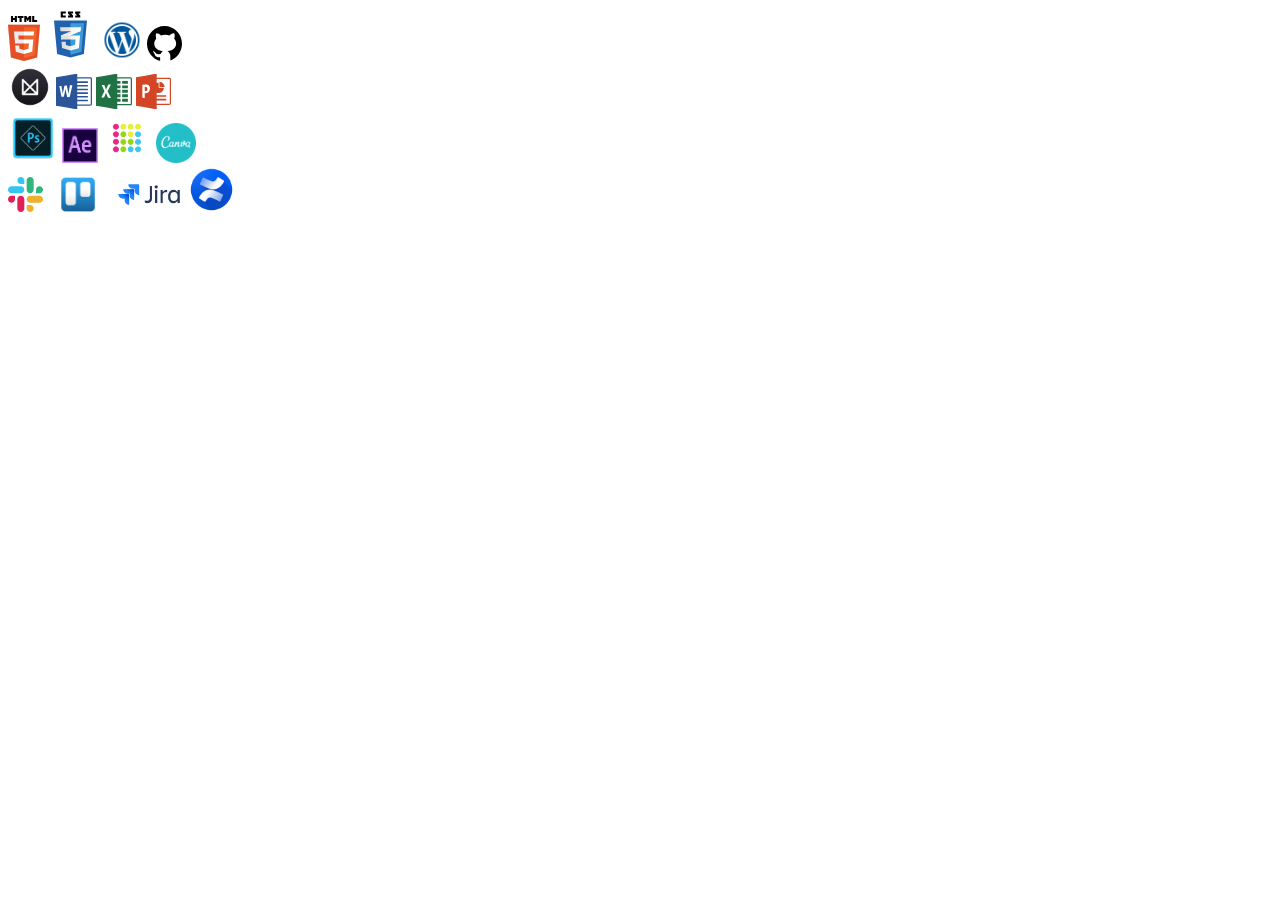
<file: index.html>
<!-- 
*********** BONJOUR ;) ***********

N'hésitez pas à me contacter

Contact :
07.86.01.09.48
joffrey.cm92@gmail.com

**********************************
-->
<!--
<!DOCTYPE html>
<html lang="fr">

	<head>
		<meta charset="UTF-8">
		<meta name="viewport" content="width=device-width, initial-scale=1.0">
		<meta name="description" content="">
		<meta name="author" content="Joffrey Cibiel-Marin">
		<title>Joffrey Cibiel-Marin</title>
		<!-- Favicons-->
<!--		<link rel="shortcut icon" href="assets/images/favicon.png">
		<link rel="apple-touch-icon" href="assets/images/apple-touch-icon.png">
		<link rel="apple-touch-icon" sizes="72x72" href="assets/images/apple-touch-icon-72x72.png">
		<link rel="apple-touch-icon" sizes="114x114" href="assets/images/apple-touch-icon-114x114.png">
		<!-- Web Fonts-->
<!--		<link href="https://fonts.googleapis.com/css?family=Lora|Montserrat:400,500,600,700|Open+Sans:400,400i,700"
			rel="stylesheet">
		<!-- Bootstrap core CSS-->
<!--		<link href="assets/bootstrap/css/bootstrap.min.css" rel="stylesheet">
		<!-- Icon Fonts-->
<!--		<link href="assets/css/font-awesome.min.css" rel="stylesheet">
		<link href="assets/css/themify-icons.css" rel="stylesheet">
		<link href="assets/css/et-line.css" rel="stylesheet">
		<!-- Plugins-->
<!--		<link href="assets/css/owl.carousel.css" rel="stylesheet">
		<link href="assets/css/magnific-popup.css" rel="stylesheet">
		<link href="assets/css/vertical.min.css" rel="stylesheet">
		<link href="assets/css/animate.css" rel="stylesheet">
		<!-- Template core CSS-->
<!--		<link href="assets/css/template.css" rel="stylesheet">
		<link href="assets/css/customjcm.css" rel="stylesheet">
	</head>

	<body>

		<!-- Preloader-->
<!--		<div class="page-loader">
			<div class="cssload-container">
				<div class="cssload-whirlpool"></div>
			</div>
		</div>
		<!-- Preloader end-->

		<!-- Header-->
<!--		<header class="header header-center">
			<div class="container-fluid">
				<!-- Brand-->
<!--				<div class="inner-header"><a class="inner-brand" href="index.html"><img class="brand-dark"
							src="assets/images/logo.png" width="90px" alt="Logo des initiales JCM"><img
							class="brand-light" src="assets/images/logo-light.png" width="90px"
							alt="Logo des initiales JCM"></a></div>
				<!-- Navigation-->
<!--				<div class="inner-navigation collapse">
					<div class="inner-nav onepage-nav">
						<ul>
							<li><a href="#home"><span class="menu-item-span">ACCUEIL</span></a></li>
							<li><a href="#profile"><span class="menu-item-span">A PROPOS</span></a></li>
							<li><a href="#services"><span class="menu-item-span">ETUDES</span></a></li>
							<li><a href="#resume"><span class="menu-item-span">EXPERIENCES</span></a></li>
							<li><a href="#blog"><span class="menu-item-span">INTERNATIONAL</span></a></li>
							<li><a href="#contact"><span class="menu-item-span">CONTACT</span></a></li>
						</ul>
					</div>
				</div>
				<!-- Mobile menu-->
<!--				<div class="nav-toggle"><a href="#" data-toggle="collapse" data-target=".inner-navigation"><span
							class="icon-bar"></span><span class="icon-bar"></span><span class="icon-bar"></span></a>
				</div>
			</div>
		</header>
		<!-- Header end-->

		<!-- Wrapper-->
<!--		<div class="wrapper">

			<!-- Page Header-->
<!--			<section class="module-header full-height parallax bg-dark bg-dark-30 text-left" id="home"
				data-background="assets/images/moi0001.jpg">
				<div class="container">
					<div class="row">
						<div class="col-md-12">
							<h1 class="h1 m-b-15">Joffrey <br /> Cibiel-Marin</h1>
							<h2 class="h3 m-b-60">Etudiant en E-business <br> & Transformation Digital</h2>
							<p><a class="btn btn-brand" href="assets/images/cv/EN_Joffrey_CIBIEL-MARIN_CV_2022.pdf"
									download><span>Télécharcger le CV</span></a>
							</p>
						</div>
						<a href="#profile">
							<div class="mouse-icon">
								<div class="wheel"></div>
							</div>
						</a>

					</div>
				</div>
			</section>
			<!-- Page Header end-->

			<!-- Profile-->
<!--			<section class="module" id="profile">
				<div class="container">
					<div class="row">
						<div class="col-md-12">
							<div class="m-title c-align">
								<h2>Joffrey Cibiel-Marin</h2>
								<h6>Etudiant en E-business & Transformation Digital</h6>
							</div>
						</div>
					</div>
					<div class="row">
						<div class="col-md-4">
							<p><img src="assets/images/moi1.jpg" alt="Visage de face"></p>
						</div>

						<div class="col-md-8">
							<div class="container">
								<div class="row">
									<div class="col-md-6">
										<h5>Qui suis-je ?</h5>
										<p>Après m'être formé au marketing et à la communication, je suis actuellement
											en alternance chez InsideBoard en tant que Succes Projet Manager dans le cadre
											de mon Double Master E-business & Transformation Digital.
										</p>
									</div>
									<div class="col-md-6">
										<h5>Compétences</h5>
										<div class="progress-item">
											<div class="progress-title">espagnol</div>
											<div class="progress">
												<div class="progress-bar progress-bar-brand" aria-valuenow="70"
													role="progressbar" aria-valuemin="0" aria-valuemax="100"><span
														class="pb-number-box"><span class="pb-number"></span>%</span>
												</div>
											</div>
										</div>
										<div class="progress-item">
											<div class="progress-title">Anglais</div>
											<div class="progress">
												<div class="progress-bar progress-bar-brand" aria-valuenow="65"
													role="progressbar" aria-valuemin="0" aria-valuemax="100"><span
														class="pb-number-box"><span class="pb-number"></span>%</span>
												</div>
										<!--	</div>
											<p> <br> <strong>Je porte un intérêt particulier pour les outils de
													<b>développement web</b> et de <b>design</b>.</strong></p>
										</div> -->
									</div>
								</div>
								<div id="logo-box">
									<div class="box1">
										<img src="assets/images/logo/html5.svg" alt="HTML 5" class="jcm-skill"
											style="height:45px;">
										<img id="logo-css3" src="assets/images/logo/css3.svg" alt="CSS 3"
											class="jcm-skill" style="height:53px;">
										<img style="height: 42px;" src="assets/images/logo/wordpress.png"
											alt="WordPress" class="jcm-skill" style="height:35px;">
										<img src="assets/images/logo/github-1.svg" alt="Github" class="jcm-skill"
											style="height:35px;">
									</div>
									<div class="box2">
										<img src="assets/images/milanote.png" alt="Milanotte" class="jcm-skill"
											style="height:44px;">
										<img src="assets/images/logo/microsoft-word-2013-logo.svg" alt="Word"
											class="jcm-skill" style="height:35px;">
										<img src="assets/images/logo/microsoft-excel-2013.svg" alt="Excel"
											class="jcm-skill" style="height:35px;">
										<img src="assets/images/logo/microsoft-powerpoint-2013.svg" alt="Powerpoint"
											class=" jcm-skill" style="height:35px;">
									</div>
									<div class="box1">
										<img src="assets/images/logo/photoshop.png" alt="Photoshop" class=" jcm-skill"
											style="height:50px;">
										<img src="assets/images/Adobeefffect.png" alt="Adobe effect" class="jcm-skill"
											style="height:35px;">
										<img src="assets/images/klaxoon-logo.jfif" alt="klaxoon"
										class="jcm-skill" style="height: 50px;">
										<img src="assets/images/canva.png" alt="Canva"
										class="jcm-skill" style="height: 40px;">
									</div>
									<div class="box3">
										<img src="assets/images/logo/slack-new-logo.svg" alt="Slack" class="jcm-skill"
											style="height:35px;">
										<img src="assets/images/trello.jpg" alt="Trello" class="jcm-skill"
											style="height:35px;">
										<img src="assets/images/jira.png" alt="Jira" class="jcm-skill"
											style="height:35px;">
										<img src="assets/images/confluence.png" alt="confluence" class="jcm-skill" 
										style="height: 45px;">
										
									</div>
								</div>
							</div>
						</div>

					</div>
				</div>
			</section>
			<!-- Profile end-->

			<!-- Services-->

			<!-- Clients and Testimonials-->
<!--			<section style="background-color:white" class="module module-dark">
				<div class="container">
					<div class="col-md-12">
						<div class="m-title c-align">
							<h2 style="color:black">MES ETUDES</h2>
						</div>
					</div>
			</section>
			<!-- Clients and Testimonials end-->

			<!-- Posts-->
<!--			<div class="container">
				<div class="row blog-grid" style="margin-top: -100px;">
					<div class="col-md-4 post-item">
						<!-- Post-->

<!--						<article class="post">
							<div class="post-preview"><a
									href="https://www.edcparis.edu/fr/programme-grande-ecole/master-ebusiness"
									target="_blank"><img src="assets/images/Capture.PNG" alt="Logo EDC"></a>
								<div class="post-category"><a href="#">MASTER</a></div>
							</div>
							<div class="post-wrapper">
								<div class="post-header">
									<h2 class="post-title"><a href="blog-single.html" style="color:#3E63AC">Double
											Master
											E-business & Transformation DigitalLicence</a>
									</h2>
								</div>
								<div class="post-content">
									<p>
										<ul>
											<li>Big Data</li>
											<li>Sécurité et piratage informatique + Insomni’hack</li>
											<li>PAO</li>
											<li>Finance d'entreprise</li>
											<li>Comptabilité</li>
											<li>Stratégie des système</li>
											<li>Intelligence économique</li>
											<li>Management de projet</li>
											<li>Développementweb et mobile</li>
											<li>Web design</li>
											<li>Acquisition de traffic</li>
											<li>Planning stratégique</li>
											<li>Analyse d’audience</li>
											<li>ETC.</li>
										</ul>
									</p>
								</div>
							</div>
							<div class="post-info" style="color: red"><a href="#"></a>2020 - 2022</div>
						</article>
						<!-- Post end -->
<!--					</div>
					<div class="col-md-4 post-item">
						<article class="post">
							<div class="post-preview"><a href="https://www.licence-mci.fr/" target="_blank"><img
										src="assets/images/Efrei.png" alt="Logo EDC"></a>
								<div class="post-category"><a href="#">LICENCE</a></div>
							</div>
							<div class="post-wrapper">
								<div class="post-header">
									<h2 class="post-title"><a href="blog-single.html" style="color:#3E63AC">Double
											Licence
											professionnelle en E-commerce & Marketing
											Numérique</a>
									</h2>
								</div>
								<div class="post-content">
									<p>
										<ul>
											<li>Webmarketing</li>
											<li>Référencement</li>
											<li>Communication On line et Off line</li>
											<li>E-Buisness</li>
											<li>Droit</li>
											<li>Anglais professionnel</li>
											<li>Logistique</li>
											<li>ETC.</li>
										</ul>
									</p>
								</div>
							</div>
							<div class="post-info" style="color: red"><a href="#"></a>2019 - 2020</div>
					</div>
					</article>
					<!-- Post end -->

<!--					<div class="col-md-4 post-item">

						<article class="post">
							<div class="post-preview"><a href="https://www.univ-evry.fr/accueil.html"
									target="_blank"><img src="assets/images/universitéEvry.png"
										alt="Logo université paris saclay"></a>
								<div class="post-category"><a href="#">DUT</a></div>
							</div>
							<div class="post-wrapper">
								<div class="post-header">
									<h2 class="post-title"><a href="blog-single.html" style="color:#3E63AC">DUT
											Techniques de
											commercialisation</a>
									</h2>
								</div>
								<div class="post-content">
									<p>
										<ul>
											<li>Marketing</li>
											<li>Communication</li>
											<li>Négociation</li>
											<li>Psychologie du consomateur</li>
											<li>Programation</li>
											<li>Anglais professionnel</li>
											<li>Informatique</li>
											<li>Droit</li>
											<li>ETC.</li>
										</ul>
									</p>
								</div>
							</div>
							<div class="post-info" style="color: red"><a href="#"></a>2017 - 2019</div>
					</div>
					</article>
					<!-- Post end-->
<!--				</div>
			</div>

			<!-- Services end-->

			<!-- Resume-->
<!--			<section class="module module-gray" id="resume">
				<div class="container">
					<div class="row">
						<div class="col-md-12">
							<div class="m-title c-align">
								<h2>MES PRINCIPALES
									<br>
									EXPERIENCES PROFESSIONNELLES</h2>
							</div>
						</div>
					</div>
					<div class="row">
						<div class="col-md-12">
							<ul class="timeline">
								<!--
									<li>
									<div class="timeline-badge"></div>
									<div class="timeline-panel">
										<div class="timeline-preview"><img src="assets/images/prismamedia.png"
												alt="Logo entreprise Prisma Média">
										</div>
										<div class="timeline-body">
											<h5 class="timeline-title">Stage chez Prisma Média</h5>
											<h6 class="timeline-description">Gennevilliers | 2017</h6>
											<p>Participation à la création d’évènements au sein du pôle communication du
												groupe de presse Prisma Média.
											</p>
										</div>
									</div>
								</li>
								<li>
									<div class="timeline-badge"></div>
									<div class="timeline-panel">
										<div class="timeline-preview"><img src="assets/images/marchedemarina.png"
												alt="légumes">
										</div>
										<div class="timeline-body">
											<h5 class="timeline-title">Assistant de communication dans l'entreprise Le
												marché de Marina
											</h5>
											<h6 class="timeline-description">Soisy-sur-Seine | 2016 – 2017</h6>
											<p>
												Prospection afin d'accroitre la notoriété de cette entreprise
												spécialisée dans la distribution de produits locaux.
												<br>
												J'étais également en charge de faire l'intermédiaire entre les
												fournisseurs et l'entreprise.
											</p>
										</div>
									</div>
								</li>
								<li>
									<div class="timeline-badge"></div>
									<div class="timeline-panel">
										<div class="timeline-preview"><img src="assets/images/sidaction.png"
												alt="Laboratoire">
										</div>
										<div class="timeline-body">
											<h5 class="timeline-title">Membre Sidaction</h5>
											<h6 class="timeline-description">Ile-de-France | 2017 - 2018</h6>
											<p>Collectes de dons pour aider à la recherche contre le SIDA (plus de 1
												000€ récolté).
												<br>
												Sensibilisation des jeunes sur cette
												maladie.
											</p>
										</div>
									</div>
								</li>
								<li>
									<div class="timeline-badge"></div>
									<div class="timeline-panel">
										<div class="timeline-preview"><img src="assets/images/natureo.png"
												alt="Rayon de magasin">
										</div>
										<div class="timeline-body">
											<h5 class="timeline-title">Stage Naturéo
											</h5>
											<h6 class="timeline-description">Vert-Saint-Denis | 2018</h6>
											<p>
												Il m'a été confié le merchandising de certains rayons du magasin:
												<ul>
													<li>- Action promotionnelle</li>
													<li>- Réimplatation</li>
													<li>- Contrôle des DLC et des prix</li>
												</ul>
												<br>
												J'ai aussi été amené à de la gestion de stocks et à de la relation
												client.
											</p>
										</div>
									</div>
								</li>
								<li>
									<div class="timeline-badge"></div>
									<div class="timeline-panel">
										<div class="timeline-preview"><img src="assets/images/babyland.png"
												alt="Bacs gastro">
										</div>
										<div class="timeline-body">
											<h5 class="timeline-title">CDD Cusines du Parc Babyland
											</h5>
											<h6 class="timeline-description">Saint-Pierre-du-Perray | 2018</h6>
											<p>
												Mon stratus polyvalent m'a permis d'alterner entre cuisines et façade.
												J'ai appris à travail sous un rythme dense en présence de clientèles.
											</p>
										</div>
									</div>
								</li>
								-->
<!--								<li>
									<div class="timeline-badge"></div>
										<a href="https://www.michaellouisjean.com/" target="blanc">
											<div class="timeline-panel">
												<div class="timeline-preview"><img src="assets/images/programeur.png"
														alt="Dessin d'une personne sue un ordinateur">
												</div>
										</a>		
										<div class="timeline-body">
											<h5 class="timeline-title">Stage M.L.J Web Consuting</h5>
											<h6 class="timeline-description">Corbeil-Essonne | 2019</h6>
											<p>
												Initiation à la gestion de projets web et design. En parallèle,
												j'avais la
												mission du développement commercial de l'entreprise. J'ai ainsi
												été amené à établir diverses stratégies (communication,
												ciblage,
												prospection, etc).
												<br>
												<br>
												<u>Outils utilisés :</u>
												<ol>
													<li>CRM: Hubspot</li>
													<li>Interface de gestion de projets: Trello</li>
												</ol>
											</p>
										</div>
									</div>
								</li>
								<li>
									<div class="timeline-badge"></div>
									<a href="https://www.thalesgroup.com/fr" target="blanc">
										<div class="timeline-panel">
											<div class="timeline-preview"><img src="assets/images/Thales.svg.png"
													alt="Equipe de travail">
											</div>
										</a>
										<div class="timeline-body">
											<h5 class="timeline-title">Administrateur site
												internet - THALES LAS FRANCE </h5>
											<h6 class="timeline-description">Rungis | 2019</h6>
											<p>
												J'étais chargé de l'administration d'un extranet qui est
												l'intermédiaire
												entre Thales et ses clients civils et militaires du monde
												entier.
												<br>
												<br>
												- Analyses d'indicateurs des KPI.
												<br>
												- Administrations du site.
												<br>
												- Réalisation de documentations techniques en anglais.
											</p>
										</div>
									</div>
								</li>
								<li>
									<div class="timeline-badge"></div>
										<a href="https://www.augustareeves.fr/" target="blanc">
											<div class="timeline-panel">
											<div class="timeline-preview"><img src="assets/images/Augusta_Reeves.png"
												alt="Equipe de travail">
										</a>
										</div>
										<div class="timeline-body">
											<h5 class="timeline-title">Consultant Fonctionnel SAP
												<br>
												Augusta Reeves Groupe
												<br>
												<br>
												SAP Platium Partener</h5>
											<h6 class="timeline-description">Paris | 2020</h6>
											<p>
												- Workshop client (analyses du métier et des besoins)
												<br>
												- paramétrage de l’outil SAP S4/HANA et FSM
												<br>
												- Formation des keys users
											</p>
											<br>
											<h6> <u>Cliet:</u> SMAC</h5>
										</div>
									</div>
								</li>
								<li>
									<div class="timeline-badge"></div>
										<div class="timeline-panel">
											<a href="https://www.insideboard.com/" target="blanc">
												<div class="timeline-preview"><img src="assets/images/InsideBoard.png"
													alt="logo InsideBoard">
												</div>
											</a>
											<div class="timeline-body">
												<h5 class="timeline-title">Project Manager</h5>
												<h6 class="timeline-description">Paris | novembre 2020</h6>
												<p>
												In charge of change management projects :
												<br>
												- Workshops with key account clients (Stellantis, Engie, Perond Ricard, JLL).
												<br>
												- Management of technical teams.
												<br>
												- Functional specifications.
												<br>
												- Setting and technical acceptance testing of deliverables.
												<br>
												<br>
												- Training of key users
												<br>
												- Development of training materials for professional targets.
												<br>
												- Creation of videos.
												<br>
												- Creation of user guides.
												<br>
												- User support
												<br>
												<br>
												- Monitoring of tools and best practices.
											</div>
									</div>
								</li>
								<li>
									<div class="timeline-badge"></div>
									<div class="timeline-panel">
										<div class="timeline-preview"><img src="assets/images/futur.png"
												alt="Equipe de travail">
										</div>
										<div class="timeline-body">
											<h5 class="timeline-title">Peut-être bientôt dans votre équipe !</h5>
											<h6 class="timeline-description">Future</h6>
										</div>
									</div>
								</li>
								<div class="timeline-top"></div>
							</ul>
							<div class="text-center"><a class="btn btn-lg btn-gray"
									href="assets/images/cv/EN_Joffrey_CIBIEL-MARIN_CV_2022.pdf"
									download><span>Télécharger mon
										CV</span></a></div>
						</div>
					</div>
				</div>
			</section>
			<!-- Resume end-->

			<!-- Clients and Testimonials-->
<!--			<section class="module module-dark">
				<div class="container">
					<div class="col-md-12">
						<div class="m-title c-align">
							<h2>MES EXPERIENCES A L'INTERNATIONAL</h2>
						</div>
					</div>
			</section>
			<!-- Clients and Testimonials end-->

			<!-- Posts-->
<!--			<section class="module module-gray" id="blog">
				<div class="container">
					<div class="row blog-grid" style="margin-top: -200px;">
						<div class="col-md-4 post-item">

							<!-- Post-->
<!--							<article class="post">
								<div class="post-preview"><a href="https://www.ugdsb.ca/gcvi/" target="_blank"><img
											src="assets/images/highschool.png" alt="Entrée de Lycée canadien"></a>
									<div class="post-category"><a href="#">Immersion</a></div>
								</div>
								<div class="post-wrapper">
									<div class="post-header">
										<h2 class="post-title"><a href="blog-single.html">Etudes en lycée
												canadien</a>
										</h2>
									</div>
									<div class="post-content">
										<p> <i>Une première approche des études à l’étranger.</i>
											<br>
											<br>
											J’ai effectué un échange de 2 mois en lycée et famille canadienne.
											Cette
											expérience m’a donné le goût du partage des cultures.
											<br>
											<br>
											<br>
											<br>
										</p>
									</div>
								</div>
								<div class="post-info"><a href="#"></a>Juillet 2016 à août 2016</div>
							</article>
							<!-- Post end-->
<!--						</div>
						<div class="col-md-4 post-item">

							<!-- Post-->
<!--							<article class="post">
								<div class="post-preview"><a href="http://www.lasallep.edu.mx/" target="_blank"><img
											src="assets/images/lasalle.png"
											alt="Logo de l'université La Salle Pachuca Mexique"></a>
									<div class="post-category" data-background-color="#ffbb44"><a href="#">Etudes à
											l'étranger</a>
									</div>
								</div>
								<div class="post-wrapper">
									<div class="post-header">
										<h2 class="post-title"><a href="blog-single.html">Etudes en université
												mexicaine</a>
										</h2>
									</div>
									<div class="post-content">
										<p><i>Une expérience riche en culture et connaissance.</i>
											<br>
											<br>
											Au cours de ma seconde année d’IUT, j’ai vécu 6 mois en immersion
											totale au
											Mexique.
											Cette mobilité m’a permis de perfectionner mon espagnol et
											appréhender la
											culture latino Américaine sous
											différents aspects.
											<br>
										</p>
									</div>
								</div>
								<div class="post-info"><a href="#"></a>Août 2018 à janvier 2019</div>
							</article>
							<!-- Post end-->
<!--						</div>
						<div class="col-md-4 post-item">

							<!-- Post-->
<!--							<article class="post">
								<div class="post-preview"><a href="#"><img src="assets/images/plane.png"
											alt="Avion"></a>
									<div class="post-category" data-background-color="#4CAF50"><a
											href="#">Villégiature</a>
									</div>
								</div>
								<div class="post-wrapper">
									<div class="post-header">
										<h2 class="post-title"><a href="blog-single.html">Voyages à
												l'étranger</a></h2>
									</div>
									<div class="post-content">
										<p>
											<i>Des moments de découvertes.</i>
											<br>
											<br>
											J'ai eu la chance de pouvoir voyager et de découvrir différentes
											cultures.
											Comprendre comment se déroule la vie en dehors de nos
											frontières.
											<br>
											<br>
											J'ai par exemple, visité l'Inde, l'Himalaya, les Etats-Unis, le
											Maroc ou
											encore la Bulgarie.
											<br>
										</p>
									</div>
								</div>
								<div class="post-info"><a href="#"></a>de 2014 à aujourd'hui</div>
							</article>
							<!-- Post end-->
<!--						</div>
					</div>
				</div>
			</section>
			<!-- Posts end-->

			<!-- Loisir section -->

			<!-- Loisir section end -->
			<!-- Contact section start -->

<!--			<section id="contact" class="section">

				<div class="container">

					<div class="row">

						<div class="col-md-12 headline wow bounceInLeft">
							<h2>me contacter</h2>
						</div>

						<div class="col-md-6 wow bounceInUp">

							<ul class="icon-list">
								<li><i class="fa fa-fw fa-map-marker"></i> Saintry-sur-Seine</li>
								<li><i class="fa fa-fw fa-phone"></i> 07 86 01 09 48</li>
								<li><i class="fa fa-fw fa-envelope"></i> joffrey.cm92@gmail.com</li>
								<br>
								<li><a href="https://www.linkedin.com/in/joffrey-cibiel-marin-03431217a"
										target="_blank"><i class="fa fa-linkedin"></i></a></li>
							</ul>

						</div>

						<div class="col-md-6 wow bounceInRight">

							<form action="https://formspree.io/joffrey.cm92@gmail.com" method="POST">
								<div class="form-group">
									<label class="sr-only" for="name">Objet</label>
									<input type="text" id="name" class="form-control" name="objet" placeholder="Objet"
										required="">
									<p class="help-block text-danger"></p>
								</div>
								<div class="form-group">
									<label class="sr-only" for="name">Nom</label>
									<input type="text" id="name" class="form-control" name="nom" placeholder="Nom"
										required="">
									<p class="help-block text-danger"></p>
								</div>

								<div class="form-group">
									<label class="sr-only" for="email">Adresse e-mail</label>
									<input type="email" id="email" class="form-control" name="email"
										placeholder="E-mail" required="">
									<p class="help-block text-danger"></p>
								</div>

								<div class="form-group">
									<textarea class="form-control" id="message" name="message" rows="7"
										placeholder="Message" required=""></textarea>
									<p class="help-block text-danger"></p>
								</div>

								<button type="submit" class="btn btn-outline btn-brand">
									<i class="fa fa-bullhorn icon-before"></i> Envoyer le message
								</button>
							</form>

							<div id="contact-response"></div>

						</div>

					</div>

				</div>

			</section>

			<!-- Contact section end -->

			<!-- Footer start -->

<!--			<footer id="footer">

				<div class="container">

					<div class="row">

						<div class="col-md-12">
							<p class="copy" style="color: #fff;">
								Réalisé avec <img src="https://img.icons8.com/color/34/000000/hearts.png"> par
								Joffrey
								Cibiel-Marin. © 2019
								Tous droits réservés.
							</p>
						</div>

					</div><!-- .row -->

<!--				</div><!-- .container -->

<!--			</footer>

			<!-- Footer end -->
<!--		</div>
		<!-- Wrapper end-->

		<!-- Scripts-->
		<!-- <script src="assets/js/jquery-2.2.4.js"></script> -->
<!--		<script src="assets/js/jquery-3-4-1.js"></script>
		<script src="https://cdnjs.cloudflare.com/ajax/libs/popper.js/1.11.0/umd/popper.min.js"></script>
		<script src="assets/bootstrap/js/bootstrap.min.js"></script>
		<script src="http://maps.googleapis.com/maps/api/js?key=AIzaSyA0rANX07hh6ASNKdBr4mZH0KZSqbHYc3Q">
		</script>
		<script src="assets/js/plugins.min.js"></script>
		<script src="assets/js/custom.min.js"></script>
	</body>

</html>
</file>
<file: assets/css/themify-icons.css>
@font-face {
	font-family: 'themify';
	src:url('../fonts/themify.eot?-fvbane');
	src:url('../fonts/themify.eot?#iefix-fvbane') format('embedded-opentype'),
		url('../fonts/themify.woff?-fvbane') format('woff'),
		url('../fonts/themify.ttf?-fvbane') format('truetype'),
		url('../fonts/themify.svg?-fvbane#themify') format('svg');
	font-weight: normal;
	font-style: normal;
}

[class^="ti-"], [class*=" ti-"] {
	font-family: 'themify';
	speak: none;
	font-style: normal;
	font-weight: normal;
	font-variant: normal;
	text-transform: none;
	line-height: 1;

	/* Better Font Rendering =========== */
	-webkit-font-smoothing: antialiased;
	-moz-osx-font-smoothing: grayscale;
}

.ti-wand:before {
	content: "\e600";
}
.ti-volume:before {
	content: "\e601";
}
.ti-user:before {
	content: "\e602";
}
.ti-unlock:before {
	content: "\e603";
}
.ti-unlink:before {
	content: "\e604";
}
.ti-trash:before {
	content: "\e605";
}
.ti-thought:before {
	content: "\e606";
}
.ti-target:before {
	content: "\e607";
}
.ti-tag:before {
	content: "\e608";
}
.ti-tablet:before {
	content: "\e609";
}
.ti-star:before {
	content: "\e60a";
}
.ti-spray:before {
	content: "\e60b";
}
.ti-signal:before {
	content: "\e60c";
}
.ti-shopping-cart:before {
	content: "\e60d";
}
.ti-shopping-cart-full:before {
	content: "\e60e";
}
.ti-settings:before {
	content: "\e60f";
}
.ti-search:before {
	content: "\e610";
}
.ti-zoom-in:before {
	content: "\e611";
}
.ti-zoom-out:before {
	content: "\e612";
}
.ti-cut:before {
	content: "\e613";
}
.ti-ruler:before {
	content: "\e614";
}
.ti-ruler-pencil:before {
	content: "\e615";
}
.ti-ruler-alt:before {
	content: "\e616";
}
.ti-bookmark:before {
	content: "\e617";
}
.ti-bookmark-alt:before {
	content: "\e618";
}
.ti-reload:before {
	content: "\e619";
}
.ti-plus:before {
	content: "\e61a";
}
.ti-pin:before {
	content: "\e61b";
}
.ti-pencil:before {
	content: "\e61c";
}
.ti-pencil-alt:before {
	content: "\e61d";
}
.ti-paint-roller:before {
	content: "\e61e";
}
.ti-paint-bucket:before {
	content: "\e61f";
}
.ti-na:before {
	content: "\e620";
}
.ti-mobile:before {
	content: "\e621";
}
.ti-minus:before {
	content: "\e622";
}
.ti-medall:before {
	content: "\e623";
}
.ti-medall-alt:before {
	content: "\e624";
}
.ti-marker:before {
	content: "\e625";
}
.ti-marker-alt:before {
	content: "\e626";
}
.ti-arrow-up:before {
	content: "\e627";
}
.ti-arrow-right:before {
	content: "\e628";
}
.ti-arrow-left:before {
	content: "\e629";
}
.ti-arrow-down:before {
	content: "\e62a";
}
.ti-lock:before {
	content: "\e62b";
}
.ti-location-arrow:before {
	content: "\e62c";
}
.ti-link:before {
	content: "\e62d";
}
.ti-layout:before {
	content: "\e62e";
}
.ti-layers:before {
	content: "\e62f";
}
.ti-layers-alt:before {
	content: "\e630";
}
.ti-key:before {
	content: "\e631";
}
.ti-import:before {
	content: "\e632";
}
.ti-image:before {
	content: "\e633";
}
.ti-heart:before {
	content: "\e634";
}
.ti-heart-broken:before {
	content: "\e635";
}
.ti-hand-stop:before {
	content: "\e636";
}
.ti-hand-open:before {
	content: "\e637";
}
.ti-hand-drag:before {
	content: "\e638";
}
.ti-folder:before {
	content: "\e639";
}
.ti-flag:before {
	content: "\e63a";
}
.ti-flag-alt:before {
	content: "\e63b";
}
.ti-flag-alt-2:before {
	content: "\e63c";
}
.ti-eye:before {
	content: "\e63d";
}
.ti-export:before {
	content: "\e63e";
}
.ti-exchange-vertical:before {
	content: "\e63f";
}
.ti-desktop:before {
	content: "\e640";
}
.ti-cup:before {
	content: "\e641";
}
.ti-crown:before {
	content: "\e642";
}
.ti-comments:before {
	content: "\e643";
}
.ti-comment:before {
	content: "\e644";
}
.ti-comment-alt:before {
	content: "\e645";
}
.ti-close:before {
	content: "\e646";
}
.ti-clip:before {
	content: "\e647";
}
.ti-angle-up:before {
	content: "\e648";
}
.ti-angle-right:before {
	content: "\e649";
}
.ti-angle-left:before {
	content: "\e64a";
}
.ti-angle-down:before {
	content: "\e64b";
}
.ti-check:before {
	content: "\e64c";
}
.ti-check-box:before {
	content: "\e64d";
}
.ti-camera:before {
	content: "\e64e";
}
.ti-announcement:before {
	content: "\e64f";
}
.ti-brush:before {
	content: "\e650";
}
.ti-briefcase:before {
	content: "\e651";
}
.ti-bolt:before {
	content: "\e652";
}
.ti-bolt-alt:before {
	content: "\e653";
}
.ti-blackboard:before {
	content: "\e654";
}
.ti-bag:before {
	content: "\e655";
}
.ti-move:before {
	content: "\e656";
}
.ti-arrows-vertical:before {
	content: "\e657";
}
.ti-arrows-horizontal:before {
	content: "\e658";
}
.ti-fullscreen:before {
	content: "\e659";
}
.ti-arrow-top-right:before {
	content: "\e65a";
}
.ti-arrow-top-left:before {
	content: "\e65b";
}
.ti-arrow-circle-up:before {
	content: "\e65c";
}
.ti-arrow-circle-right:before {
	content: "\e65d";
}
.ti-arrow-circle-left:before {
	content: "\e65e";
}
.ti-arrow-circle-down:before {
	content: "\e65f";
}
.ti-angle-double-up:before {
	content: "\e660";
}
.ti-angle-double-right:before {
	content: "\e661";
}
.ti-angle-double-left:before {
	content: "\e662";
}
.ti-angle-double-down:before {
	content: "\e663";
}
.ti-zip:before {
	content: "\e664";
}
.ti-world:before {
	content: "\e665";
}
.ti-wheelchair:before {
	content: "\e666";
}
.ti-view-list:before {
	content: "\e667";
}
.ti-view-list-alt:before {
	content: "\e668";
}
.ti-view-grid:before {
	content: "\e669";
}
.ti-uppercase:before {
	content: "\e66a";
}
.ti-upload:before {
	content: "\e66b";
}
.ti-underline:before {
	content: "\e66c";
}
.ti-truck:before {
	content: "\e66d";
}
.ti-timer:before {
	content: "\e66e";
}
.ti-ticket:before {
	content: "\e66f";
}
.ti-thumb-up:before {
	content: "\e670";
}
.ti-thumb-down:before {
	content: "\e671";
}
.ti-text:before {
	content: "\e672";
}
.ti-stats-up:before {
	content: "\e673";
}
.ti-stats-down:before {
	content: "\e674";
}
.ti-split-v:before {
	content: "\e675";
}
.ti-split-h:before {
	content: "\e676";
}
.ti-smallcap:before {
	content: "\e677";
}
.ti-shine:before {
	content: "\e678";
}
.ti-shift-right:before {
	content: "\e679";
}
.ti-shift-left:before {
	content: "\e67a";
}
.ti-shield:before {
	content: "\e67b";
}
.ti-notepad:before {
	content: "\e67c";
}
.ti-server:before {
	content: "\e67d";
}
.ti-quote-right:before {
	content: "\e67e";
}
.ti-quote-left:before {
	content: "\e67f";
}
.ti-pulse:before {
	content: "\e680";
}
.ti-printer:before {
	content: "\e681";
}
.ti-power-off:before {
	content: "\e682";
}
.ti-plug:before {
	content: "\e683";
}
.ti-pie-chart:before {
	content: "\e684";
}
.ti-paragraph:before {
	content: "\e685";
}
.ti-panel:before {
	content: "\e686";
}
.ti-package:before {
	content: "\e687";
}
.ti-music:before {
	content: "\e688";
}
.ti-music-alt:before {
	content: "\e689";
}
.ti-mouse:before {
	content: "\e68a";
}
.ti-mouse-alt:before {
	content: "\e68b";
}
.ti-money:before {
	content: "\e68c";
}
.ti-microphone:before {
	content: "\e68d";
}
.ti-menu:before {
	content: "\e68e";
}
.ti-menu-alt:before {
	content: "\e68f";
}
.ti-map:before {
	content: "\e690";
}
.ti-map-alt:before {
	content: "\e691";
}
.ti-loop:before {
	content: "\e692";
}
.ti-location-pin:before {
	content: "\e693";
}
.ti-list:before {
	content: "\e694";
}
.ti-light-bulb:before {
	content: "\e695";
}
.ti-Italic:before {
	content: "\e696";
}
.ti-info:before {
	content: "\e697";
}
.ti-infinite:before {
	content: "\e698";
}
.ti-id-badge:before {
	content: "\e699";
}
.ti-hummer:before {
	content: "\e69a";
}
.ti-home:before {
	content: "\e69b";
}
.ti-help:before {
	content: "\e69c";
}
.ti-headphone:before {
	content: "\e69d";
}
.ti-harddrives:before {
	content: "\e69e";
}
.ti-harddrive:before {
	content: "\e69f";
}
.ti-gift:before {
	content: "\e6a0";
}
.ti-game:before {
	content: "\e6a1";
}
.ti-filter:before {
	content: "\e6a2";
}
.ti-files:before {
	content: "\e6a3";
}
.ti-file:before {
	content: "\e6a4";
}
.ti-eraser:before {
	content: "\e6a5";
}
.ti-envelope:before {
	content: "\e6a6";
}
.ti-download:before {
	content: "\e6a7";
}
.ti-direction:before {
	content: "\e6a8";
}
.ti-direction-alt:before {
	content: "\e6a9";
}
.ti-dashboard:before {
	content: "\e6aa";
}
.ti-control-stop:before {
	content: "\e6ab";
}
.ti-control-shuffle:before {
	content: "\e6ac";
}
.ti-control-play:before {
	content: "\e6ad";
}
.ti-control-pause:before {
	content: "\e6ae";
}
.ti-control-forward:before {
	content: "\e6af";
}
.ti-control-backward:before {
	content: "\e6b0";
}
.ti-cloud:before {
	content: "\e6b1";
}
.ti-cloud-up:before {
	content: "\e6b2";
}
.ti-cloud-down:before {
	content: "\e6b3";
}
.ti-clipboard:before {
	content: "\e6b4";
}
.ti-car:before {
	content: "\e6b5";
}
.ti-calendar:before {
	content: "\e6b6";
}
.ti-book:before {
	content: "\e6b7";
}
.ti-bell:before {
	content: "\e6b8";
}
.ti-basketball:before {
	content: "\e6b9";
}
.ti-bar-chart:before {
	content: "\e6ba";
}
.ti-bar-chart-alt:before {
	content: "\e6bb";
}
.ti-back-right:before {
	content: "\e6bc";
}
.ti-back-left:before {
	content: "\e6bd";
}
.ti-arrows-corner:before {
	content: "\e6be";
}
.ti-archive:before {
	content: "\e6bf";
}
.ti-anchor:before {
	content: "\e6c0";
}
.ti-align-right:before {
	content: "\e6c1";
}
.ti-align-left:before {
	content: "\e6c2";
}
.ti-align-justify:before {
	content: "\e6c3";
}
.ti-align-center:before {
	content: "\e6c4";
}
.ti-alert:before {
	content: "\e6c5";
}
.ti-alarm-clock:before {
	content: "\e6c6";
}
.ti-agenda:before {
	content: "\e6c7";
}
.ti-write:before {
	content: "\e6c8";
}
.ti-window:before {
	content: "\e6c9";
}
.ti-widgetized:before {
	content: "\e6ca";
}
.ti-widget:before {
	content: "\e6cb";
}
.ti-widget-alt:before {
	content: "\e6cc";
}
.ti-wallet:before {
	content: "\e6cd";
}
.ti-video-clapper:before {
	content: "\e6ce";
}
.ti-video-camera:before {
	content: "\e6cf";
}
.ti-vector:before {
	content: "\e6d0";
}
.ti-themify-logo:before {
	content: "\e6d1";
}
.ti-themify-favicon:before {
	content: "\e6d2";
}
.ti-themify-favicon-alt:before {
	content: "\e6d3";
}
.ti-support:before {
	content: "\e6d4";
}
.ti-stamp:before {
	content: "\e6d5";
}
.ti-split-v-alt:before {
	content: "\e6d6";
}
.ti-slice:before {
	content: "\e6d7";
}
.ti-shortcode:before {
	content: "\e6d8";
}
.ti-shift-right-alt:before {
	content: "\e6d9";
}
.ti-shift-left-alt:before {
	content: "\e6da";
}
.ti-ruler-alt-2:before {
	content: "\e6db";
}
.ti-receipt:before {
	content: "\e6dc";
}
.ti-pin2:before {
	content: "\e6dd";
}
.ti-pin-alt:before {
	content: "\e6de";
}
.ti-pencil-alt2:before {
	content: "\e6df";
}
.ti-palette:before {
	content: "\e6e0";
}
.ti-more:before {
	content: "\e6e1";
}
.ti-more-alt:before {
	content: "\e6e2";
}
.ti-microphone-alt:before {
	content: "\e6e3";
}
.ti-magnet:before {
	content: "\e6e4";
}
.ti-line-double:before {
	content: "\e6e5";
}
.ti-line-dotted:before {
	content: "\e6e6";
}
.ti-line-dashed:before {
	content: "\e6e7";
}
.ti-layout-width-full:before {
	content: "\e6e8";
}
.ti-layout-width-default:before {
	content: "\e6e9";
}
.ti-layout-width-default-alt:before {
	content: "\e6ea";
}
.ti-layout-tab:before {
	content: "\e6eb";
}
.ti-layout-tab-window:before {
	content: "\e6ec";
}
.ti-layout-tab-v:before {
	content: "\e6ed";
}
.ti-layout-tab-min:before {
	content: "\e6ee";
}
.ti-layout-slider:before {
	content: "\e6ef";
}
.ti-layout-slider-alt:before {
	content: "\e6f0";
}
.ti-layout-sidebar-right:before {
	content: "\e6f1";
}
.ti-layout-sidebar-none:before {
	content: "\e6f2";
}
.ti-layout-sidebar-left:before {
	content: "\e6f3";
}
.ti-layout-placeholder:before {
	content: "\e6f4";
}
.ti-layout-menu:before {
	content: "\e6f5";
}
.ti-layout-menu-v:before {
	content: "\e6f6";
}
.ti-layout-menu-separated:before {
	content: "\e6f7";
}
.ti-layout-menu-full:before {
	content: "\e6f8";
}
.ti-layout-media-right-alt:before {
	content: "\e6f9";
}
.ti-layout-media-right:before {
	content: "\e6fa";
}
.ti-layout-media-overlay:before {
	content: "\e6fb";
}
.ti-layout-media-overlay-alt:before {
	content: "\e6fc";
}
.ti-layout-media-overlay-alt-2:before {
	content: "\e6fd";
}
.ti-layout-media-left-alt:before {
	content: "\e6fe";
}
.ti-layout-media-left:before {
	content: "\e6ff";
}
.ti-layout-media-center-alt:before {
	content: "\e700";
}
.ti-layout-media-center:before {
	content: "\e701";
}
.ti-layout-list-thumb:before {
	content: "\e702";
}
.ti-layout-list-thumb-alt:before {
	content: "\e703";
}
.ti-layout-list-post:before {
	content: "\e704";
}
.ti-layout-list-large-image:before {
	content: "\e705";
}
.ti-layout-line-solid:before {
	content: "\e706";
}
.ti-layout-grid4:before {
	content: "\e707";
}
.ti-layout-grid3:before {
	content: "\e708";
}
.ti-layout-grid2:before {
	content: "\e709";
}
.ti-layout-grid2-thumb:before {
	content: "\e70a";
}
.ti-layout-cta-right:before {
	content: "\e70b";
}
.ti-layout-cta-left:before {
	content: "\e70c";
}
.ti-layout-cta-center:before {
	content: "\e70d";
}
.ti-layout-cta-btn-right:before {
	content: "\e70e";
}
.ti-layout-cta-btn-left:before {
	content: "\e70f";
}
.ti-layout-column4:before {
	content: "\e710";
}
.ti-layout-column3:before {
	content: "\e711";
}
.ti-layout-column2:before {
	content: "\e712";
}
.ti-layout-accordion-separated:before {
	content: "\e713";
}
.ti-layout-accordion-merged:before {
	content: "\e714";
}
.ti-layout-accordion-list:before {
	content: "\e715";
}
.ti-ink-pen:before {
	content: "\e716";
}
.ti-info-alt:before {
	content: "\e717";
}
.ti-help-alt:before {
	content: "\e718";
}
.ti-headphone-alt:before {
	content: "\e719";
}
.ti-hand-point-up:before {
	content: "\e71a";
}
.ti-hand-point-right:before {
	content: "\e71b";
}
.ti-hand-point-left:before {
	content: "\e71c";
}
.ti-hand-point-down:before {
	content: "\e71d";
}
.ti-gallery:before {
	content: "\e71e";
}
.ti-face-smile:before {
	content: "\e71f";
}
.ti-face-sad:before {
	content: "\e720";
}
.ti-credit-card:before {
	content: "\e721";
}
.ti-control-skip-forward:before {
	content: "\e722";
}
.ti-control-skip-backward:before {
	content: "\e723";
}
.ti-control-record:before {
	content: "\e724";
}
.ti-control-eject:before {
	content: "\e725";
}
.ti-comments-smiley:before {
	content: "\e726";
}
.ti-brush-alt:before {
	content: "\e727";
}
.ti-youtube:before {
	content: "\e728";
}
.ti-vimeo:before {
	content: "\e729";
}
.ti-twitter:before {
	content: "\e72a";
}
.ti-time:before {
	content: "\e72b";
}
.ti-tumblr:before {
	content: "\e72c";
}
.ti-skype:before {
	content: "\e72d";
}
.ti-share:before {
	content: "\e72e";
}
.ti-share-alt:before {
	content: "\e72f";
}
.ti-rocket:before {
	content: "\e730";
}
.ti-pinterest:before {
	content: "\e731";
}
.ti-new-window:before {
	content: "\e732";
}
.ti-microsoft:before {
	content: "\e733";
}
.ti-list-ol:before {
	content: "\e734";
}
.ti-linkedin:before {
	content: "\e735";
}
.ti-layout-sidebar-2:before {
	content: "\e736";
}
.ti-layout-grid4-alt:before {
	content: "\e737";
}
.ti-layout-grid3-alt:before {
	content: "\e738";
}
.ti-layout-grid2-alt:before {
	content: "\e739";
}
.ti-layout-column4-alt:before {
	content: "\e73a";
}
.ti-layout-column3-alt:before {
	content: "\e73b";
}
.ti-layout-column2-alt:before {
	content: "\e73c";
}
.ti-instagram:before {
	content: "\e73d";
}
.ti-google:before {
	content: "\e73e";
}
.ti-github:before {
	content: "\e73f";
}
.ti-flickr:before {
	content: "\e740";
}
.ti-facebook:before {
	content: "\e741";
}
.ti-dropbox:before {
	content: "\e742";
}
.ti-dribbble:before {
	content: "\e743";
}
.ti-apple:before {
	content: "\e744";
}
.ti-android:before {
	content: "\e745";
}
.ti-save:before {
	content: "\e746";
}
.ti-save-alt:before {
	content: "\e747";
}
.ti-yahoo:before {
	content: "\e748";
}
.ti-wordpress:before {
	content: "\e749";
}
.ti-vimeo-alt:before {
	content: "\e74a";
}
.ti-twitter-alt:before {
	content: "\e74b";
}
.ti-tumblr-alt:before {
	content: "\e74c";
}
.ti-trello:before {
	content: "\e74d";
}
.ti-stack-overflow:before {
	content: "\e74e";
}
.ti-soundcloud:before {
	content: "\e74f";
}
.ti-sharethis:before {
	content: "\e750";
}
.ti-sharethis-alt:before {
	content: "\e751";
}
.ti-reddit:before {
	content: "\e752";
}
.ti-pinterest-alt:before {
	content: "\e753";
}
.ti-microsoft-alt:before {
	content: "\e754";
}
.ti-linux:before {
	content: "\e755";
}
.ti-jsfiddle:before {
	content: "\e756";
}
.ti-joomla:before {
	content: "\e757";
}
.ti-html5:before {
	content: "\e758";
}
.ti-flickr-alt:before {
	content: "\e759";
}
.ti-email:before {
	content: "\e75a";
}
.ti-drupal:before {
	content: "\e75b";
}
.ti-dropbox-alt:before {
	content: "\e75c";
}
.ti-css3:before {
	content: "\e75d";
}
.ti-rss:before {
	content: "\e75e";
}
.ti-rss-alt:before {
	content: "\e75f";
}
</file>
<file: assets/css/et-line.css>
@font-face {
	font-family: 'et-line';
	src:url('../fonts/et-line.eot');
	src:url('../fonts/et-line.eot?#iefix') format('embedded-opentype'),
		url('../fonts/et-line.woff') format('woff'),
		url('../fonts/et-line.ttf') format('truetype'),
		url('../fonts/et-line.svg#et-line') format('svg');
	font-weight: normal;
	font-style: normal;
}

/* Use the following CSS code if you want to use data attributes for inserting your icons */
[data-icon]:before {
	font-family: 'et-line';
	content: attr(data-icon);
	speak: none;
	font-weight: normal;
	font-variant: normal;
	text-transform: none;
	line-height: 1;
	-webkit-font-smoothing: antialiased;
	-moz-osx-font-smoothing: grayscale;
	display:inline-block;
}

/* Use the following CSS code if you want to have a class per icon */
/*
Instead of a list of all class selectors,
you can use the generic selector below, but it's slower:
[class*="icon-"] {
*/
.icon-mobile, .icon-laptop, .icon-desktop, .icon-tablet, .icon-phone, .icon-document, .icon-documents, .icon-search, .icon-clipboard, .icon-newspaper, .icon-notebook, .icon-book-open, .icon-browser, .icon-calendar, .icon-presentation, .icon-picture, .icon-pictures, .icon-video, .icon-camera, .icon-printer, .icon-toolbox, .icon-briefcase, .icon-wallet, .icon-gift, .icon-bargraph, .icon-grid, .icon-expand, .icon-focus, .icon-edit, .icon-adjustments, .icon-ribbon, .icon-hourglass, .icon-lock, .icon-megaphone, .icon-shield, .icon-trophy, .icon-flag, .icon-map, .icon-puzzle, .icon-basket, .icon-envelope, .icon-streetsign, .icon-telescope, .icon-gears, .icon-key, .icon-paperclip, .icon-attachment, .icon-pricetags, .icon-lightbulb, .icon-layers, .icon-pencil, .icon-tools, .icon-tools-2, .icon-scissors, .icon-paintbrush, .icon-magnifying-glass, .icon-circle-compass, .icon-linegraph, .icon-mic, .icon-strategy, .icon-beaker, .icon-caution, .icon-recycle, .icon-anchor, .icon-profile-male, .icon-profile-female, .icon-bike, .icon-wine, .icon-hotairballoon, .icon-globe, .icon-genius, .icon-map-pin, .icon-dial, .icon-chat, .icon-heart, .icon-cloud, .icon-upload, .icon-download, .icon-target, .icon-hazardous, .icon-piechart, .icon-speedometer, .icon-global, .icon-compass, .icon-lifesaver, .icon-clock, .icon-aperture, .icon-quote, .icon-scope, .icon-alarmclock, .icon-refresh, .icon-happy, .icon-sad, .icon-facebook, .icon-twitter, .icon-googleplus, .icon-rss, .icon-tumblr, .icon-linkedin, .icon-dribbble {
	font-family: 'et-line';
	speak: none;
	font-style: normal;
	font-weight: normal;
	font-variant: normal;
	text-transform: none;
	line-height: 1;
	-webkit-font-smoothing: antialiased;
	-moz-osx-font-smoothing: grayscale;
	display:inline-block;
}
.icon-mobile:before {
	content: "\e000";
}
.icon-laptop:before {
	content: "\e001";
}
.icon-desktop:before {
	content: "\e002";
}
.icon-tablet:before {
	content: "\e003";
}
.icon-phone:before {
	content: "\e004";
}
.icon-document:before {
	content: "\e005";
}
.icon-documents:before {
	content: "\e006";
}
.icon-search:before {
	content: "\e007";
}
.icon-clipboard:before {
	content: "\e008";
}
.icon-newspaper:before {
	content: "\e009";
}
.icon-notebook:before {
	content: "\e00a";
}
.icon-book-open:before {
	content: "\e00b";
}
.icon-browser:before {
	content: "\e00c";
}
.icon-calendar:before {
	content: "\e00d";
}
.icon-presentation:before {
	content: "\e00e";
}
.icon-picture:before {
	content: "\e00f";
}
.icon-pictures:before {
	content: "\e010";
}
.icon-video:before {
	content: "\e011";
}
.icon-camera:before {
	content: "\e012";
}
.icon-printer:before {
	content: "\e013";
}
.icon-toolbox:before {
	content: "\e014";
}
.icon-briefcase:before {
	content: "\e015";
}
.icon-wallet:before {
	content: "\e016";
}
.icon-gift:before {
	content: "\e017";
}
.icon-bargraph:before {
	content: "\e018";
}
.icon-grid:before {
	content: "\e019";
}
.icon-expand:before {
	content: "\e01a";
}
.icon-focus:before {
	content: "\e01b";
}
.icon-edit:before {
	content: "\e01c";
}
.icon-adjustments:before {
	content: "\e01d";
}
.icon-ribbon:before {
	content: "\e01e";
}
.icon-hourglass:before {
	content: "\e01f";
}
.icon-lock:before {
	content: "\e020";
}
.icon-megaphone:before {
	content: "\e021";
}
.icon-shield:before {
	content: "\e022";
}
.icon-trophy:before {
	content: "\e023";
}
.icon-flag:before {
	content: "\e024";
}
.icon-map:before {
	content: "\e025";
}
.icon-puzzle:before {
	content: "\e026";
}
.icon-basket:before {
	content: "\e027";
}
.icon-envelope:before {
	content: "\e028";
}
.icon-streetsign:before {
	content: "\e029";
}
.icon-telescope:before {
	content: "\e02a";
}
.icon-gears:before {
	content: "\e02b";
}
.icon-key:before {
	content: "\e02c";
}
.icon-paperclip:before {
	content: "\e02d";
}
.icon-attachment:before {
	content: "\e02e";
}
.icon-pricetags:before {
	content: "\e02f";
}
.icon-lightbulb:before {
	content: "\e030";
}
.icon-layers:before {
	content: "\e031";
}
.icon-pencil:before {
	content: "\e032";
}
.icon-tools:before {
	content: "\e033";
}
.icon-tools-2:before {
	content: "\e034";
}
.icon-scissors:before {
	content: "\e035";
}
.icon-paintbrush:before {
	content: "\e036";
}
.icon-magnifying-glass:before {
	content: "\e037";
}
.icon-circle-compass:before {
	content: "\e038";
}
.icon-linegraph:before {
	content: "\e039";
}
.icon-mic:before {
	content: "\e03a";
}
.icon-strategy:before {
	content: "\e03b";
}
.icon-beaker:before {
	content: "\e03c";
}
.icon-caution:before {
	content: "\e03d";
}
.icon-recycle:before {
	content: "\e03e";
}
.icon-anchor:before {
	content: "\e03f";
}
.icon-profile-male:before {
	content: "\e040";
}
.icon-profile-female:before {
	content: "\e041";
}
.icon-bike:before {
	content: "\e042";
}
.icon-wine:before {
	content: "\e043";
}
.icon-hotairballoon:before {
	content: "\e044";
}
.icon-globe:before {
	content: "\e045";
}
.icon-genius:before {
	content: "\e046";
}
.icon-map-pin:before {
	content: "\e047";
}
.icon-dial:before {
	content: "\e048";
}
.icon-chat:before {
	content: "\e049";
}
.icon-heart:before {
	content: "\e04a";
}
.icon-cloud:before {
	content: "\e04b";
}
.icon-upload:before {
	content: "\e04c";
}
.icon-download:before {
	content: "\e04d";
}
.icon-target:before {
	content: "\e04e";
}
.icon-hazardous:before {
	content: "\e04f";
}
.icon-piechart:before {
	content: "\e050";
}
.icon-speedometer:before {
	content: "\e051";
}
.icon-global:before {
	content: "\e052";
}
.icon-compass:before {
	content: "\e053";
}
.icon-lifesaver:before {
	content: "\e054";
}
.icon-clock:before {
	content: "\e055";
}
.icon-aperture:before {
	content: "\e056";
}
.icon-quote:before {
	content: "\e057";
}
.icon-scope:before {
	content: "\e058";
}
.icon-alarmclock:before {
	content: "\e059";
}
.icon-refresh:before {
	content: "\e05a";
}
.icon-happy:before {
	content: "\e05b";
}
.icon-sad:before {
	content: "\e05c";
}
.icon-facebook:before {
	content: "\e05d";
}
.icon-twitter:before {
	content: "\e05e";
}
.icon-googleplus:before {
	content: "\e05f";
}
.icon-rss:before {
	content: "\e060";
}
.icon-tumblr:before {
	content: "\e061";
}
.icon-linkedin:before {
	content: "\e062";
}
.icon-dribbble:before {
	content: "\e063";
}
</file>
<file: assets/css/template.css>
@charset "UTF-8";

/*! -----------------------------------------------------------------
[Master Stylesheet]

Project:     MStone
Version:     2.3.1

------------------------------------------------------------------
[General Styles]
*/

* {
    -webkit-font-smoothing: antialiased;
}

html {
    font-size: 100%;
}

html {
    height: 100%;
}

html.modal-w {
    height: auto;
}

body {
    background-color: #fff;
    font-family: "Open Sans", "Raleway", Arial, serif;
    line-height: 1.8;
    font-weight: 400;
    font-size: 13px;
    color: #828282;
    -ms-overflow-style: scrollbar;
    overflow-x: hidden;
    position: relative;
    height: 100%;
}

img {
    max-width: 100%;
    height: auto;
}

iframe {
    border: 0;
}

.disable-hover {
    pointer-events: none;
}

::-moz-selection {
    background: rgba(228, 25, 25, .9);
    color: #fff;
}

::-webkit-selection {
    background: rgba(228, 25, 25, .9);
    color: #fff;
}

::selection {
    background: rgba(228, 25, 25, .9);
    color: #fff;
}

.custom-fluid {
    max-width: 1340px;
}

.wrapper {
    position: relative;
    min-height: 100%;
}

.img-shadow {
    box-shadow: 0 0 30px 0 rgba(0, 0, 0, .2);
}

.mouse-icon {
    position: absolute;
    border: 2px solid rgba(34, 34, 34, .8);
    border-radius: 16px;
    height: 50px;
    width: 30px;
    bottom: 30px;
    left: 50%;
    margin-left: -15px;
}

.mouse-icon .wheel {
    -webkit-animation-name: drop;
    -webkit-animation-duration: 1s;
    -webkit-animation-timing-function: linear;
    -webkit-animation-delay: 0s;
    -webkit-animation-iteration-count: infinite;
    -webkit-animation-play-state: running;
            animation-name: drop;
            animation-duration: 1s;
            animation-timing-function: linear;
            animation-delay: 0s;
            animation-iteration-count: infinite;
            animation-play-state: running;
}

.mouse-icon .wheel {
    position: relative;
    border-radius: 10px;
    background: #222;
    width: 4px;
    height: 10px;
    top: 3px;
    margin-left: auto;
    margin-right: auto;
}

@-webkit-keyframes drop {
    0% {
        top: 5px;
        opacity: 0;
    }

    30% {
        top: 8px;
        opacity: 1;
    }

    100% {
        top: 12px;
        opacity: 0;
    }
}

@keyframes drop {
    0% {
        top: 5px;
        opacity: 0;
    }

    30% {
        top: 8px;
        opacity: 1;
    }

    100% {
        top: 12px;
        opacity: 0;
    }
}

.no-gutters > .container,
.no-gutters > .container-fluid {
    padding-right: 0;
    padding-left: 0;
}

.no-gutters > .container > .row,
.no-gutters > .container-fluid > .row {
    margin-right: 0;
    margin-left: 0;
}

.no-gutters > .container > .row > .col,
.no-gutters > .container > .row > [class*="col-"],
.no-gutters > .container-fluid > .row > .col,
.no-gutters > .container-fluid > .row > [class*="col-"] {
    padding-right: 0;
    padding-left: 0;
}

.demo-preview {
    position: relative;
    text-align: center;
    margin: 0 0 40px;
}

.demo-preview img {
    border: 1px solid #eee;
    margin: 0 0 20px;
}

.demo-preview .new-label {
    background: #e41919;
    color: #fff;
    position: absolute;
    top: -15px;
    right: -15px;
    height: 50px;
    width: 50px;
    z-index: 9;
    border-radius: 100%;
    line-height: 50px;
    transition: all .3s cubic-bezier(.46, .01, .25, 1);
}

.demo-preview img {
    transition: all .3s cubic-bezier(.46, .01, .25, 1);
}

.demo-preview:hover img,
.demo-preview:hover .new-label {
    -webkit-transform: translate3d(0, -10px, 0);
            transform: translate3d(0, -10px, 0);
}

/*------------------------------------------------------------------
[Typography]
*/

a {
    color: #e41919;
    transition: all .3s ease-in-out;
}

a:hover,
a:focus {
    outline: 0;
    text-decoration: none;
    color: #f7b8b8;
}

h1 > a,
h2 > a,
h3 > a,
h4 > a,
h5 > a,
h6 > a {
    color: #202020;
}

h1 > a:hover,
h1 > a:focus,
h2 > a:hover,
h2 > a:focus,
h3 > a:hover,
h3 > a:focus,
h4 > a:hover,
h4 > a:focus,
h5 > a:hover,
h5 > a:focus,
h6 > a:hover,
h6 > a:focus {
    color: #e41919;
}

p,
pre,
ul,
ol,
blockquote,
h1,
h2,
h3,
h4,
h5,
h6 {
    margin: 0 0 20px;
}

h1,
.h1,
h2,
.h2,
h3,
.h3,
h4,
.h4,
h5,
.h5,
h6,
.h6 {
    font-family: "Montserrat", Arial, serif;
    line-height: 1.4;
    font-weight: 700;
    color: #202020;
    text-transform: uppercase;
}

h1,
.h1 {
    letter-spacing: 8px;
    font-size: 32px;
}

h2,
.h2 {
    letter-spacing: 6px;
    font-size: 26px;
}

h3,
.h3 {
    letter-spacing: 4px;
    font-size: 18px;
}

h4,
.h4 {
    letter-spacing: 3.4px;
    font-size: 14px;
    margin: 0 0 15px;
}

h5,
.h5 {
    letter-spacing: 2.8px;
    font-size: 12px;
    margin: 0 0 10px;
}

h6,
.h6 {
    letter-spacing: 2.2px;
    font-weight: 400;
    font-size: 10px;
    margin: 0 0 10px;
}

ul,
ol {
    padding-left: 0;
    list-style: none;
}

ul > li,
ol > li {
    margin: 0 0 5px;
}

em {
    font-style: normal;
    opacity: .7;
}

hr {
    border-top: 1px solid #f2f2f2;
    margin-bottom: 40px;
    margin-top: 40px;
}

blockquote {
    border: 0;
    font-family: "Lora", serif;
    color: #202020;
    line-height: 1.8;
    font-size: 22px;
    font-size: 18px;
    padding: 20px 40px;
    margin: 40px 0;
    transition: all .3s ease-in-out;
    margin: 20px 0;
}

blockquote p:last-child {
    margin-bottom: 0;
}

.lead {
    font-weight: 400;
    font-size: 17px;
}

pre {
    border: 0;
    background: #f5f5f5;
    border-radius: 2px;
    padding: 20px 30px;
    margin: 40px 0;
    font-family: "Courier New", monospace;
    line-height: 1.8;
}

/*------------------------------------------------------------------
[Progress Bars]
*/

.progress-item {
    margin: 0 0 20px;
}

.progress-title {
    font-size: 12px;
    margin: 0 0 4px;
}

.progress {
    background-color: #eaeaea;
    box-shadow: none;
    height: 6px;
    margin: 0 0 10px;
    overflow: visible;
    box-shadow: none;
    border-radius: 3px;
}

.progress-bar {
    position: relative;
    height: 6px;
    border-radius: 3px;
    box-shadow: none;
}

.progress-bar.progress-bar-brand {
    background-color: #e41919;
}

.pb-number-box {
    position: absolute;
    padding: 4px 0;
    display: block;
    top: -24px;
    right: 0;
    opacity: 0;
    line-height: 12px;
    font-size: 12px;
}

.pb-number-box,
.progress-title {
    color: #828282;
}

/*------------------------------------------------------------------
[Forms]
*/

.form-control {
    background: transparent;
    box-shadow: none;
    border-radius: 0;
    border-width: 0;
    border-bottom-width: 1px;
    border-color: #eee;
    text-transform: uppercase;
    letter-spacing: 2px;
    font-family: "Montserrat", Arial, serif;
    font-size: .625rem;
    padding: 1rem 0;
}

.form-control:focus {
    box-shadow: none;
    border-color: #eee;
    background: transparent;
}

.form-control-lg {
    font-size: .6875rem;
    padding: 1.0625rem .9375rem;
}

.form-control-sm {
    padding: .8125rem .9375rem;
}

.input-group-addon {
    border-color: #eee;
}

select.form-control:not([size]):not([multiple]) {
    height: calc(3rem + 2px);
}

select.form-control-lg:not([size]):not([multiple]) {
    height: 3.5rem;
}

select.form-control-sm:not([size]):not([multiple]) {
    height: 2.8125rem;
}

.help-block {
    font-size: .875rem;
    padding: 5px;
    margin: 0;
}

.help-block.text-danger {
    color: #828282 !important;
}

.help-block ul,
.help-block ul > li {
    margin: 0;
}

/*------------------------------------------------------------------
[Buttons]
*/

.btn {
    border-width: 0;
    border-radius: 0;
    position: relative;
    overflow: hidden;
    font-family: "Montserrat", Arial, serif;
    text-transform: uppercase;
    letter-spacing: 2px;
    font-weight: 400;
    font-size: .625rem;
    padding: 1.25rem 2.8125rem;
}

.btn > span {
    position: relative;
    z-index: 1;
}

.btn:before {
    content: "";
    position: absolute;
    display: block;
    z-index: 0;
    width: 0;
    height: 0;
    left: 50%;
    top: 50%;
    right: 0;
    border-radius: 100%;
    -webkit-transform: translate(-50%, -50%);
            transform: translate(-50%, -50%);
}

.btn:hover:before {
    height: 450%;
    width: 120%;
    transition: all .4s linear;
}

.btn:focus,
.btn.focus,
.btn.active.focus,
.btn.active:focus,
.btn:active.focus,
.btn:active:focus {
    box-shadow: none;
    outline: 0;
}

button {
    cursor: pointer;
}

/*------------------------------------------------------------------
[Button Sizes]
*/

.btn-lg {
    padding: 1.5rem 3.4375rem;
}

.btn-sm {
    padding: 1rem 2.1875rem;
}

/*------------------------------------------------------------------
[Button Colors]
*/

.btn.btn-brand {
    background: #202020;
    color: #fff;
}

.btn.btn-brand:before {
    background: #e41919;
}

.btn.btn-brand.btn-outline {
    background: transparent;
    border: 1px solid #202020;
    color: #525252;
}

.btn.btn-brand.btn-outline:before {
    background: #202020;
}

.btn.btn-brand.btn-outline:hover {
    border-color: #202020;
    color: #fff;
}

.btn.btn-gray {
    background: #4c4c4c;
    color: #fff;
}

.btn.btn-gray:before {
    background: #e41919;
}

.btn.btn-gray.btn-outline {
    border: 1px solid #4c4c4c;
    color: #525252;
    background: transparent;
}

.btn.btn-gray.btn-outline:before {
    background: #4c4c4c;
}

.btn.btn-gray.btn-outline:hover {
    border-color: #4c4c4c;
    color: #fff;
}

.play-btn {
    display: inline-block;
    border-radius: 100%;
    height: 70px;
    width: 70px;
    text-align: center;
    line-height: 70px;
    font-size: 20px;
    padding: 0 0 0 3px;
    transition: .2s linear;
    box-shadow: 0 1px 30px rgba(0, 0, 0, .1);
    background: #fff;
    color: #202020;
}

.play-btn:after {
    font-family: "Ionicons";
    content: "\f488";
    line-height: 1;
}

.play-btn:hover {
    -webkit-transform: scale(.95);
            transform: scale(.95);
    color: #202020;
}

/*------------------------------------------------------------------
[Breadcrumb]
*/

.breadcrumb {
    background-color: transparent;
    text-align: right;
    padding: 0;
    margin: 0;
    text-transform: uppercase;
    font-size: 10px;
    margin-bottom: 7px;
    letter-spacing: 2.15px;
    color: #9b9b9b;
    position: relative;
}

.breadcrumb-item {
    display: inline-block;
    float: none;
    margin: 0;
}

.breadcrumb-item > a {
    color: #828282;
    color: #9b9b9b;
}

.breadcrumb-item > a:hover,
.breadcrumb-item > a:focus {
    color: #e41919;
}

.breadcrumb-item + .breadcrumb-item::before {
    padding: 0 6px 0 6px;
    content: "-";
}

.breadcrumb > .active,
.breadcrumb-item + .breadcrumb-item::before {
    color: #828282;
    color: #9b9b9b;
}

/*------------------------------------------------------------------
[Clients]
*/

.client {
    text-align: center;
    padding: 20px;
    opacity: .8;
    transition: all .4s ease-in-out;
    margin: 0 0 20px;
}

.client:hover {
    opacity: 1;
}

.clients-row > [class*="col-"] {
    border-right: 1px solid #f2f2f2;
    line-height: 100px;
}

.clients-row > [class*="col-"]:last-child {
    border: 0;
}

.clients-row + .clients-row {
    border-top: 1px solid #f2f2f2;
}

@media (max-width: 767px) {
    .clients-row {
        border: 1px solid #f2f2f2;
        border-bottom: 0;
    }

    .clients-row > [class*="col-"],
    .clients-row > [class*="col-"]:last-child {
        border: 0;
        border-bottom: 1px solid #f2f2f2;
    }

    .clients-row + .clients-row {
        border-top: 0;
    }
}

/* ------------------------------------------------------------------
[Iconbox]
*/

.icon-box {
    padding: 20px 0 20px;
}

.icon-box .icon-box-icon {
    font-size: 44px;
    color: #9b9b9b;
    margin: 0 0 30px;
    line-height: 1;
}

.icon-box .icon-box-title {
    text-transform: uppercase;
    letter-spacing: 2px;
}

.icon-box .icon-box-title > * {
    font-weight: 700;
    font-size: 11px;
    margin: 0 0 12px;
}

/*------------------------------------------------------------------
[Tabs]
*/

.nav-pills .nav-link {
    border-radius: 0;
    border-bottom: 1px solid #eee;
}

.nav-pills .nav-link.active {
    border-color: #e41919;
}

.nav-pills .nav-link.active,
.show > .nav-pills .nav-link {
    background: transparent;
    color: #202020;
}

.tab-content {
    padding: 20px 0;
}

.tab-content .tab-pane > *:last-child {
    margin-bottom: 0;
}

.accordion .card {
    border: 0;
    border-radius: 0;
}

.accordion .card-header {
    position: relative;
    background: transparent;
    padding: 14px 0;
}

.accordion .card-header a {
    display: block;
}

.accordion .card-header a:after {
    position: absolute;
    content: "\f068";
    top: 50%;
    right: 0;
    margin-top: -4px;
    font-family: FontAwesome;
    font-size: 8px;
    line-height: 1;
}

.accordion .card-header a.collapsed:after {
    content: "\f067";
}

.accordion .card-body {
    padding-left: 0;
    padding-right: 0;
}

.accordion .card-body > *:last-child {
    margin-bottom: 0;
}

/*------------------------------------------------------------------
[Pagination]
*/

.pagination {
    border-bottom: 1px solid #eee;
    text-align: center;
    display: block;
    margin: 60px 0 0;
}

.pagination > li {
    display: inline-block;
    margin: 0;
}

.pagination > li > a > .arrows,
.pagination > li > span > .arrows {
    font-size: 35px;
}

.pagination > li > a > .arrows:before,
.pagination > li > span > .arrows:before {
    line-height: 40px;
}

.pagination .prev {
    text-align: left;
    float: left;
}

.pagination .next {
    text-align: right;
    float: right;
}

.pagination .prev a:hover,
.pagination .next a:hover {
    background-color: transparent;
}

.page-item.active .page-link,
.page-link:focus,
.page-link:hover {
    border-color: #e41919;
    color: #202020;
}

.page-link {
    border: 0;
    height: 40px;
    width: 40px;
    line-height: 40px;
    text-align: center;
    padding: 0;
    font-size: 10px;
    color: #202020;
    margin: 0 0 -1px;
    border-bottom: 2px solid transparent;
}

.page-link,
.page-link:focus,
.page-link:hover,
.page-item.active .page-link {
    background: transparent;
}

.page-link,
.page-item:last-child .page-link,
.page-item:first-child .page-link {
    border-radius: 0;
}

/*------------------------------------------------------------------
[Maps]
*/

.maps-container {
    height: 500px;
}

.maps-container.map-widget {
    box-shadow: 0 0 10px 0 rgba(0, 0, 0, .2);
    border-radius: 3px;
    height: 400px;
}

.map {
    height: 100% !important;
    width: 100%;
}

.map:before {
    display: none;
}

/*------------------------------------------------------------------
[Pie charts]
*/

.pie-chart {
    position: relative;
    text-align: center;
    padding: 40px 0;
}

.pie-chart .chart {
    position: relative;
    display: block;
    height: 150px;
    width: 150px;
    margin: 0 auto 30px;
    text-align: center;
}

.pie-chart .chart > canvas {
    position: absolute;
    left: 0;
    top: 0;
    height: 100% !important;
    width: 100% !important;
}

.pie-chart .chart-text {
    position: relative;
    display: inline-block;
    vertical-align: middle;
    line-height: 150px;
}

.pie-chart .chart-text span {
    position: relative;
    display: inline-block;
    vertical-align: middle;
    border-radius: 100%;
    width: 54px;
    height: 54px;
    line-height: 54px;
    font-size: 26px;
    background-color: #313131;
    color: #fff;
}

.pie-chart .chart-text h5 {
    display: inline-block;
    margin: 0;
}

.pie-chart .chart-text .fa,
.pie-chart .chart-text [class*="ti-"] {
    line-height: 180px;
}

.pie-chart .chart-title {
    text-align: center;
    margin: 0 0 15px;
}

.pie-chart .chart-title > *:last-child {
    margin-bottom: 0;
}

/*------------------------------------------------------------------
[Pricing Tables]
*/

.pricing-wrapper {
    background: #fff;
    border: 1px solid #f2f2f2;
    border-radius: 3px;
    text-align: center;
    margin: 0 0 30px;
    transition: .2s linear;
}

.pricing-wrapper.pricing-popular {
    margin-top: -20px;
}

.pricing-wrapper:hover {
    box-shadow: 0 0 60px 0 rgba(0, 0, 0, .07);
}

.pricing-header {
    position: relative;
    border-bottom: 1px solid #f2f2f2;
    padding: 30px 20px;
}

.pricing-header .pricing-title {
    text-transform: uppercase;
    letter-spacing: 2px;
    font-size: 12px;
    margin: 0;
}

.pricing-popular .pricing-header {
    padding: 50px 20px 30px;
}

.pricing-icon {
    line-height: 1;
    font-size: 40px;
    color: #202020;
    margin: 10px 0 20px;
}

.pricing-price-box {
    padding: 30px 40px;
}

.pricing-price-box .pricing-price {
    font-size: 72px;
    margin: 0 0 0 -10px;
}

.pricing-price-box .pricing-price > span {
    display: inline-block;
    vertical-align: top;
    font-size: 18px;
    padding-top: 20px;
    padding-right: 2px;
}

.pricing-price-box hr {
    margin-top: 20px;
    margin-bottom: 0;
}

.pricing-body {
    padding: 0 0;
}

.pricing-features {
    border-top: 1px solid #f2f2f2;
    padding: 0;
    margin: 0;
}

.pricing-features li {
    border-bottom: 1px solid #f2f2f2;
    color: #828282;
    padding: 12px 0;
    margin: 0;
}

.pricing-footer {
    padding: 20px 20px;
}

.pricing-popular .pricing-footer {
    padding: 20px 20px 30px;
}

.pricing-wrapper .pricing-title,
.pricing-wrapper .pricing-price {
    color: #202020;
}

@media (max-width: 767px) {
    .pricing-wrapper.pricing-popular {
        margin-top: 0;
    }
}

/*------------------------------------------------------------------
[Sliders]
*/

.owl-carousel .owl-pagination {
    text-align: center;
}

.owl-carousel .owl-pagination .owl-page {
    border-radius: 8px;
    width: 8px;
    height: 8px;
    display: inline-block;
    margin: 0 4px;
    position: relative;
    background: rgba(255, 255, 255, .7);
    display: inline-block;
    overflow: hidden;
    height: 6px;
    width: 6px;
    margin: 6px 4px;
    text-indent: -200%;
    z-index: 1000;
    border-radius: 6px;
    box-shadow: 0 0 1px rgba(17, 17, 17, .4);
    transition: all .3s cubic-bezier(0, 0, .58, 1);
}

.owl-carousel .owl-pagination .owl-page.active {
    -webkit-transform: scale(1.3);
            transform: scale(1.3);
}

.image-slider {
    position: relative;
}

.image-slider img {
    width: 100%;
}

.image-slider.owl-carousel .owl-prev,
.image-slider.owl-carousel .owl-next {
    background: rgba(0, 0, 0, .2);
    position: absolute;
    height: 50px;
    width: 50px;
    top: 50%;
    margin-top: -25px;
    text-align: center;
    line-height: 50px;
    font-size: 16px;
    display: block;
    color: #fff;
    transition: .2s linear;
}

.image-slider.owl-carousel .owl-prev:hover,
.image-slider.owl-carousel .owl-next:hover {
    background: rgba(0, 0, 0, .5);
}

.image-slider.owl-carousel .owl-prev {
    left: 15px;
}

.image-slider.owl-carousel .owl-next {
    right: 15px;
}

.image-slider .owl-pagination {
    margin-top: -28px;
}

.image-slider .owl-dots {
    margin-top: 20px;
}

.tms-slides {
    text-align: center;
}

.tms-slides .tms-icons h2 {
    line-height: 1;
    font-size: 32px;
    margin: 0 0 20px;
}

.tms-slides blockquote {
    border: 0;
    line-height: 1.8;
    font-size: 22px;
    padding: 20px 0;
    margin: 0;
}

.tms-slides blockquote p:before,
.tms-slides blockquote p:after {
    display: none;
}

.tms-slides .tms-author > * {
    text-transform: uppercase;
    letter-spacing: 2.2px;
    font-size: 10px;
    opacity: .8;
}

.tms-slides .owl-pagination {
    margin-top: 20px;
}

.module-slides {
    position: relative;
}

.module-slides .slides-container {
    display: none;
}

.module-slides .scrollable {
    *zoom: 1;
    position: relative;
    top: 0;
    left: 0;
    overflow-y: auto;
    -webkit-overflow-scrolling: touch;
    height: 100%;
}

.module-slides .scrollable:after {
    content: "";
    display: table;
    clear: both;
}

.slides-navigation {
    margin: -35px auto 0;
    position: absolute;
    z-index: 3;
    top: 50%;
    width: 100%;
}

.slides-navigation a {
    position: absolute;
    height: 70px;
    width: 70px;
    top: 50%;
    margin-top: -35px;
    text-align: center;
    font-size: 24px;
    display: block;
    color: #fff;
    transition: all .3s cubic-bezier(.3, .1, .58, 1);
}

.slides-navigation a span:before {
    line-height: 68px;
}

.slides-navigation a.prev {
    left: 38px;
}

.slides-navigation a.next {
    right: 38px;
}

.module-slides.dark-nav:hover a.prev:hover,
.module-slides.dark-nav:hover a.next:hover,
.module-slides.dark-nav:hover a.prev:focus,
.module-slides.dark-nav:hover a.next:focus,
.module-slides.dark-nav .slides-navigation a {
    color: #202020;
}

.module-slides:hover a.prev:hover,
.module-slides:hover a.next:hover,
.module-slides:hover a.prev:focus,
.module-slides:hover a.next:focus {
    color: #fff;
}

.module-slides:hover a.prev:hover {
    -webkit-transform: translateX(-5px) scale(.97);
            transform: translateX(-5px) scale(.97);
}

.module-slides:hover a.next:hover {
    -webkit-transform: translateX(5px) scale(.97);
            transform: translateX(5px) scale(.97);
}

.slides-pagination {
    position: absolute;
    z-index: 3;
    bottom: 20px;
    text-align: center;
    width: 100%;
}

.slides-pagination a {
    position: relative;
    background: rgba(255, 255, 255, .7);
    display: inline-block;
    overflow: hidden;
    height: 3px;
    width: 25px;
    margin: 0 4px;
    text-indent: -200%;
    z-index: 1000;
    transition: all .3s cubic-bezier(0, 0, .58, 1);
}

.slides-pagination a.current {
    background: #e41919;
}

@media (max-width: 992px) {
    .slides-navigation a.prev {
        left: 20px;
    }

    .slides-navigation a.next {
        right: 20px;
    }
}

@media (max-width: 767px) {
    .slides-navigation a.prev,
    .slides-navigation a.next {
        display: none;
    }
}

.owl-dots {
    text-align: center;
    line-height: 3px;
    margin: 20px 0;
}

.owl-dots .owl-dot {
    background: rgba(0, 0, 0, .2);
    display: inline-block;
    height: 3px;
    width: 25px;
    margin: 0 4px;
    transition: .2s linear;
}

.owl-dots .owl-dot.active {
    background: rgba(228, 25, 25, .7);
}

/* Clients */

.clients-carousel .owl-item img {
    display: inline-block;
    width: auto;
}

/* Loop Slider */

.contaner-fluid .loop {
    padding-left: 30px;
    padding-right: 30px;
}

.loop .owl-item,
.loop .owl-item.active.center {
    transition: .2s linear;
}

.loop .owl-item {
    padding: 20px 0;
    -webkit-transform: scale(.92);
            transform: scale(.92);
}

.loop .owl-item img {
    border-radius: 3px;
}

.loop .owl-item.active.center {
    -webkit-transform: scale(1);
            transform: scale(1);
}

.loop .owl-dots {
    padding: 10px 0 0;
}

/*------------------------------------------------------------------
[Social Icons]
*/

.social-icons {
    list-style: none;
    padding: 0;
    margin: 0;
}

.social-icons > li {
    display: inline-block;
    margin: 5px 2px;
}

.social-icons > li > a {
    font-size: 22px;
    color: #333;
}

.social-icons > li > a:hover,
.social-icons > li > a:focus {
    color: #e41919;
}

/*------------------------------------------------------------------
[Сounters]
*/

.counter {
    text-align: center;
    padding: 20px 0;
}

.counter .counter-icon {
    line-height: 1;
    font-size: 48px;
    margin: 0 0 20px;
}

.counter .counter-number {
    font-size: 26px;
    line-height: 1;
    margin: 0 0 15px;
}

.counter .counter-title {
    font-size: 11px;
    margin: 0;
}

/*!------------------------------------------------------------------
[Preloader]
*/

.page-loader {
    background: #fff;
    position: fixed;
    top: 0;
    bottom: 0;
    right: 0;
    left: 0;
    z-index: 9998;
}

.cssload-container {
    position: absolute;
    height: 60px;
    width: 60px;
    top: 50%;
    left: 50%;
    margin: -30px 0 0 -30px;
}

.cssload-whirlpool,
.cssload-whirlpool::before,
.cssload-whirlpool::after {
    position: absolute;
    top: 50%;
    left: 50%;
    border: 1px solid #ccc;
    border-left-color: black;
            border-radius: 874px;
         -o-border-radius: 874px;
        -ms-border-radius: 874px;
    -webkit-border-radius: 874px;
       -moz-border-radius: 874px;
}

.cssload-whirlpool {
    margin: -22px 0 0 -22px;
    height: 44px;
    width: 44px;
            animation: cssload-rotate 1150ms linear infinite;
         -o-animation: cssload-rotate 1150ms linear infinite;
        -ms-animation: cssload-rotate 1150ms linear infinite;
    -webkit-animation: cssload-rotate 1150ms linear infinite;
       -moz-animation: cssload-rotate 1150ms linear infinite;
}

.cssload-whirlpool::before {
    content: "";
    margin: -20px 0 0 -20px;
    height: 38px;
    width: 38px;
            animation: cssload-rotate 1150ms linear infinite;
         -o-animation: cssload-rotate 1150ms linear infinite;
        -ms-animation: cssload-rotate 1150ms linear infinite;
    -webkit-animation: cssload-rotate 1150ms linear infinite;
       -moz-animation: cssload-rotate 1150ms linear infinite;
}

.cssload-whirlpool::after {
    content: "";
    margin: -25px 0 0 -25px;
    height: 49px;
    width: 49px;
            animation: cssload-rotate 2300ms linear infinite;
         -o-animation: cssload-rotate 2300ms linear infinite;
        -ms-animation: cssload-rotate 2300ms linear infinite;
    -webkit-animation: cssload-rotate 2300ms linear infinite;
       -moz-animation: cssload-rotate 2300ms linear infinite;
}

@keyframes cssload-rotate {
    100% {
        -webkit-transform: rotate(360deg);
                transform: rotate(360deg);
    }
}

@-webkit-keyframes cssload-rotate {
    100% {
        -webkit-transform: rotate(360deg);
    }
}

/*------------------------------------------------------------------
[Testimonials]
*/

.tms-carousel {
    width: auto;
    margin-left: -15px;
    margin-right: -15px;
}

.tms-carousel .owl-pagination {
    margin-top: 20px;
}

.testimonials-card {
    background: #fff;
    border: 1px solid #f2f2f2;
    border-radius: 3px;
    text-align: center;
    position: relative;
    margin: 60px 10px 20px;
    padding: 0 40px 40px;
    color: #828282;
    transition: all .4s ease;
}

.testimonials-card:hover {
    -webkit-transform: translateY(-10px);
            transform: translateY(-10px);
    box-shadow: 0 10px 20px 0 rgba(0, 0, 0, .1);
}

.testimonials-card-photo {
    position: absolute;
    left: 50%;
    height: 90px;
    width: 90px;
    -webkit-transform: translate3d(-50%, -50%, 0);
            transform: translate3d(-50%, -50%, 0);
}

.testimonials-card-photo img {
    border-radius: 50%;
    width: 100%;
}

.testimonials-card-content {
    padding: 80px 0 10px;
}

.testimonials-card-author {
    font-size: 14px;
}

.testimonials-card-author h4 {
    text-transform: uppercase;
    letter-spacing: 1px;
    font-size: 12px;
    margin: 0 0 5px;
}

.testimonials-card-author *:last-child {
    margin-bottom: 0;
}

.testimonials-card .testimonials-card-author h4 {
    color: #202020;
}

/*------------------------------------------------------------------
[Timeline]
*/

.timeline {
    position: relative;
    list-style: none;
    padding: 50px 0 50px;
    margin: 0;
}

.timeline:before {
    position: absolute;
    background: #eee;
    bottom: 0;
    top: 0;
    content: " ";
    width: 3px;
    left: 50%;
    margin-left: -1.5px;
}

.timeline-top:before {
    width: 50px;
    height: 3px;
    content: " ";
    display: block;
    background-color: #eee;
    position: absolute;
    top: 0;
    left: 50%;
    margin-left: -25px;
}

.timeline > li {
    margin-bottom: 50px;
    position: relative;
}

.timeline > li:before,
.timeline > li:after {
    display: table;
    content: " ";
}

.timeline > li:after {
    clear: both;
}

.timeline > li > .timeline-panel {
    width: 46%;
    float: left;
    border-radius: 3px;
    position: relative;
    border: 1px solid #eee;
    box-shadow: 0 0 60px 0 rgba(0, 0, 0, .07);
    transition: .2s linear;
}

.timeline > li > .timeline-panel .timeline-preview img {
    width: 100%;
}

.timeline > li > .timeline-panel .timeline-body {
    padding: 40px 45px;
}

.timeline > li > .timeline-panel:hover {
    -webkit-transform: translateY(-10px);
            transform: translateY(-10px);
}

.timeline > li > .timeline-panel:hover:before {
    -webkit-transform: translateY(10px);
            transform: translateY(10px);
}

.timeline > li > .timeline-panel *:last-child {
    margin-bottom: 0;
}

.timeline > li > .timeline-panel:before {
    position: absolute;
    top: 40px;
    right: -38px;
    transition: .2s linear;
    content: " ";
    width: 37px;
    height: 3px;
    background-color: #eee;
    display: block;
}

.timeline > li > .timeline-badge {
    position: absolute;
    font-size: 22px;
    text-align: center;
    position: absolute;
    top: 32px;
    left: 50%;
    margin-left: -10px;
    background-color: #fff;
    border: 3px solid #eee;
    height: 20px;
    width: 20px;
    z-index: 1;
    border-radius: 100%;
}

.timeline > li:nth-child(even) > .timeline-panel {
    border: 1px solid #eee;
    float: right;
}

.timeline > li:nth-child(even) > .timeline-panel:before {
    right: auto;
    left: -38px;
}

@media (max-width: 767px) {
    ul.timeline:before,
    ul.timeline > li > .timeline-badge,
    ul.timeline > li > .timeline-panel:before {
        display: none;
    }

    ul.timeline > li > .timeline-panel {
        border: 1px solid #eee;
        width: 100%;
    }

    ul.timeline > li > .timeline-panel {
        float: right;
    }
}

.timeline-title {
    font-size: 11px;
    margin: 0 0 10px;
}

.timeline-description {
    font-size: 10px;
    margin: 0 0 15px;
    opacity: .5;
}

/*------------------------------------------------------------------
[Style Switcher]
*/

.custom-panel {
    position: fixed;
    width: 230px;
    left: 0;
    top: 150px;
    color: #eee;
    z-index: 999;
    background-color: #252525;
    -webkit-touch-callout: none;
    -webkit-user-select: none;
       -moz-user-select: none;
        -ms-user-select: none;
            user-select: none;
}

.panel-toggle {
    background-color: #252525;
    position: absolute;
    height: 50px;
    width: 50px;
    text-align: center;
    line-height: 50px;
    cursor: pointer;
    border-radius: 0 3px 3px 0;
}

.panel-toggle i {
    font-size: 1.1em;
}

.panel-options,
.panel-header {
    padding: 20px;
}

.panel-header {
    font-size: 15px;
    border-bottom: 1px #2d2d2d solid;
}

.panel-options {
    padding: 30px 20px;
}

.panel-options p {
    font-size: 13px;
    margin: 0 0 20px 0;
}

.st-sw-layout {
    display: block;
    padding: 2px 0;
    font-weight: 400;
}

.color-picker {
    list-style-type: none;
    padding: 0;
    margin: 0 0 20px;
}

.color-picker.color-picker-last {
    margin: 0 0 20px 0;
}

.color-picker li {
    display: inline-block;
    margin-right: 10px;
    margin-bottom: 5px;
}

.color-picker li:nth-child(5n) {
    margin-right: 0;
}

.color-picker li > a {
    border-radius: 50%;
    display: block;
    height: 30px;
    width: 30px;
}

.color-picker li a:hover,
.color-picker li a.selected-color {
    border: 2px solid #eee !important;
}

/*------------------------------------------------------------------
[Header & Navigation]
*/

.header {
    background-color: transparent;
    position: fixed;
    z-index: 1040;
    height: 80px;
    width: 100%;
    padding: 0 50px;
    transition: height .3s ease-out,
                background .3s ease-out,
                box-shadow .5s,
                left .2s cubic-bezier(.645, .045, .355, 1),
                -webkit-transform .5s;
    transition: height .3s ease-out,
                background .3s ease-out,
                transform .5s,
                box-shadow .5s,
                left .2s cubic-bezier(.645, .045, .355, 1);
    transition: height .3s ease-out,
                background .3s ease-out,
                transform .5s,
                box-shadow .5s,
                left .2s cubic-bezier(.645, .045, .355, 1),
                -webkit-transform .5s;
    font-family: "Montserrat", Arial, serif;
    line-height: 24px;
    font-size: 10px;
    letter-spacing: 2.2px;
    text-transform: uppercase;
    font-weight: 400;
}

.header.header-small {
    background-color: #fff;
    box-shadow: 0 0 1px rgba(0, 0, 0, .07);
}

.header.header-shadow {
    box-shadow: 0 0 60px 0 rgba(0, 0, 0, .07);
    height: 58px;
}

.header .container,
.header .container-fluid {
    position: relative;
    height: 100%;
}

.extra-nav::before,
.nav-toggle::before,
.::before {
    content: "";
    display: inline-block;
    vertical-align: middle;
    height: 100%;
    margin-right: -1px;
}

. {
    position: relative;
    z-index: 1;
    height: 100%;
    float: left;
}

.inner-brand {
    vertical-align: middle;
    display: inline-block;
}

.inner-navigation {
    position: absolute;
    height: 100%;
    width: 100%;
    left: 0;
    text-align: right;
}

.inner-nav {
    vertical-align: middle;
    display: inline-block;
    height: 100%;
}

.inner-nav > ul {
    height: 100%;
    padding: 0;
    margin: 0;
}

.inner-nav > ul > li {
    position: relative;
    display: inline-block;
    height: 100%;
    float: left;
    margin: 0;
}

.inner-nav > ul > li > a {
    position: relative;
    display: inline-block;
    width: 100%;
    vertical-align: middle;
    height: 100%;
    padding: 0 20px;
    color: #fff;
}

.inner-nav > ul > li > a > .menu-item-span {
    position: relative;
    display: block;
    top: 50%;
    -webkit-transform: translateY(-50%);
            transform: translateY(-50%);
}

.extra-nav {
    position: relative;
    text-align: right;
    float: right;
    height: 100%;
}

.header-btn-widget {
    display: inline-block;
    height: 100%;
    margin: 0;
}

/*------------------------------------------------------------------
[Header state]
*/

.header .brand-dark {
    display: inline-block;
}

.header .brand-light {
    display: none;
}

.header .inner-nav > ul > li > a {
    color: #b7b7b7;
}

.header .inner-nav > ul > li > a:hover,
.header .inner-nav > ul > li > a:focus {
    color: rgba(102, 102, 102, .7);
}

.header .inner-nav > ul > li.sub-menu-open > a {
    color: rgba(102, 102, 102, .7);
}

.header-light .brand-dark {
    display: none;
}

.header-light .brand-light {
    display: inline-block;
}

.header-light .inner-nav > ul > li > a {
    color: #fff;
}

.header-light .inner-nav > ul > li > a:hover,
.header-light .inner-nav > ul > li > a:focus {
    color: rgba(255, 255, 255, .7);
}

.header-light .inner-nav > ul > li.sub-menu-open > a {
    color: rgba(255, 255, 255, .7);
}

.header.header-small .brand-dark {
    display: inline-block;
}

.header.header-small .brand-light {
    display: none;
}

.header.header-small .inner-nav > ul > li > a {
    color: #9c9c9c;
}

.header.header-small .inner-nav > ul > li > a:hover,
.header.header-small .inner-nav > ul > li > a:focus,
.header.header-small .inner-nav > ul > li > a.active {
    color: #e41919;
}

.header.header-small .inner-nav > ul > li.sub-menu-open > a {
    color: #e41919;
}

/*------------------------------------------------------------------
[Sub-menu]
*/

.inner-nav > ul > li.menu-item-has-children > .sub-menu,
.inner-nav > ul > li.menu-item-has-children > .sub-menu .sub-menu,
.inner-nav > ul > li.menu-item-has-children > .mega-menu {
    -webkit-transform: translateY(5px);
            transform: translateY(5px);
    transition: opacity .4s ease 0s, visibility .4s linear 0s, -webkit-transform .4s ease 0s;
    transition: opacity .4s ease 0s, transform .4s ease 0s, visibility .4s linear 0s;
    transition: opacity .4s ease 0s,
                transform .4s ease 0s,
                visibility .4s linear 0s,
                -webkit-transform .4s ease 0s;
}

.inner-nav > ul > li.menu-item-has-children.sub-menu-open > .sub-menu,
.inner-nav > ul > li.menu-item-has-children.sub-menu-open > .sub-menu > .sub-menu-open > .sub-menu,
.inner-nav > ul > li.menu-item-has-children.sub-menu-open > .mega-menu {
    -webkit-transform: translateY(0);
            transform: translateY(0);
}

.inner-nav .sub-menu {
    background-color: #fff;
    position: absolute;
    min-width: 240px;
    left: -20px;
    opacity: 0;
    z-index: 1030;
    visibility: hidden;
    top: 100%;
    text-align: left;
    box-shadow: 0 14px 32px rgba(0, 0, 0, .07);
}

.inner-nav .sub-menu {
    list-style: none;
    padding: 23px 0;
}

.inner-nav .sub-menu.sub-menu-left {
    left: auto;
    right: -20px;
}

.inner-nav .sub-menu .sub-menu {
    left: 100%;
    top: -13px;
    margin-left: 4px;
}

.inner-nav .sub-menu .sub-menu.sub-menu-left {
    left: auto;
    right: 100%;
}

.inner-nav .sub-menu li {
    position: relative;
    padding: 0;
    margin: 0;
}

.inner-nav .sub-menu li.menu-item-has-children::after {
    display: block;
    position: absolute;
    right: 30px;
    top: 50%;
    margin-top: -5px;
    font-family: 'themify';
    speak: none;
    font-style: normal;
    font-weight: normal;
    font-variant: normal;
    text-transform: none;
    line-height: 1;
    -webkit-font-smoothing: antialiased;
    font-size: 9px;
    content: "\e649";
    color: #999;
    transition: all .3s ease-in-out;
}

.inner-nav .sub-menu li.sub-menu-open > a {
    border-color: #e41919;
    color: #e41919;
}

.inner-nav .sub-menu li a {
    position: relative;
    display: block;
    padding: 5px 30px;
    color: #999;
}

.inner-nav .sub-menu li a:hover {
    color: #777;
    color: #e41919;
}

.inner-nav .sub-menu li:hover::after {
    color: #777;
}

.inner-nav .sub-menu-open > .sub-menu {
    visibility: visible;
    opacity: 1;
}

.nav-toggle {
    display: none;
    padding: 0 0 0 25px;
}

.nav-toggle {
    position: relative;
    z-index: 1;
    height: 100%;
    float: right;
}

.nav-toggle > a {
    display: inline-block;
    height: 14px;
    width: 18px;
}

.nav-toggle > a span {
    background: #313131;
    display: block;
    height: 2px;
    width: 100%;
}

.nav-toggle > a span:nth-child(2),
.nav-toggle > a span:nth-child(3) {
    margin-top: 4px;
}

@media (min-width: 992px) {
    .inner-navigation.collapse {
        display: block;
    }
}

@media (max-width: 991px) {
    .header {
        background-color: #fff;
        padding: 0;
    }

    .header .container,
    .header .container-fluid {
        padding-left: 25px;
        padding-right: 25px;
        width: 100%;
    }

    .header .brand-dark,
    .header-light .brand-dark,
    .header.header-small .brand-dark {
        display: inline-block;
    }

    .header .brand-light,
    .header-light .brand-light,
    .header.header-small .brand-light {
        display: none;
    }

    .inner-nav {
        padding: 20px;
        display: block;
    }

    .extra-nav {
        display: none;
    }

    .nav-toggle {
        display: block;
    }

    .inner-nav ul > li:not(:last-child) {
        border-bottom: 1px solid #242424;
    }

    .inner-nav ul > li,
    .inner-nav .sub-menu li {
        display: block;
        height: auto;
        margin: 0;
    }

    .inner-nav ul > li a,
    .inner-nav .sub-menu li a {
        display: block;
        color: #fff;
        padding: 10px 0;
    }

    .inner-nav ul > li a:hover,
    .inner-nav ul > li a:focus,
    .inner-nav .sub-menu li a:hover,
    .inner-nav .sub-menu li a:focus {
        opacity: .8;
        color: #fff;
    }

    .inner-nav ul > li a::after,
    .inner-nav ul > li a::before,
    .inner-nav .sub-menu li a::after,
    .inner-nav .sub-menu li a::before {
        content: none;
    }

    .inner-nav .sub-menu li.sub-menu-open > a {
        opacity: .8;
        color: #fff;
    }

    .inner-nav > ul > li {
        float: none;
    }

    .inner-nav,
    .inner-nav > ul,
    .inner-navigation {
        height: auto;
    }

    .inner-nav > ul > li > a > .menu-item-span {
        -webkit-transform: none;
                transform: none;
    }

    .inner-navigation {
        position: absolute;
        background-color: #151515;
        max-height: 340px;
        width: 100%;
        left: 0;
        top: 100%;
        text-align: left;
    }

    .inner-navigation.show {
        overflow-y: auto;
    }

    .inner-navigation.collapse {
        display: none;
    }

    .inner-navigation.collapse.show {
        display: block;
    }

    .inner-navigation.collapsing {
        height: 0;
    }

    .inner-nav .sub-menu,
    .inner-nav .mega-menu {
        box-shadow: none;
    }

    .inner-nav .sub-menu,
    .inner-nav .sub-menu .sub-menu,
    .inner-nav .mega-menu {
        border: 0;
        background: transparent;
        background-image: none !important;
        display: none;
        padding: 0 0 0 8px;
        margin: 0;
    }

    .inner-nav .sub-menu .menu-item-has-children.sub-menu-open > a,
    .inner-nav .sub-menu .sub-menu .menu-item-has-children.sub-menu-open > a,
    .inner-nav .mega-menu .menu-item-has-children.sub-menu-open > a {
        background: transparent;
    }

    .inner-nav .sub-menu-open > .sub-menu,
    .inner-nav .sub-menu-open > .mega-menu,
    .inner-nav .sub-menu-open > .mega-menu .sub-menu,
    .inner-nav .mega-menu .sub-menu .mega-menu-col {
        position: static;
        display: block !important;
    }

    .inner-nav .mega-menu .sub-menu .sub-menu {
        padding: 0;
    }

    .inner-nav .mega-menu .sub-menu .mega-menu-col {
        width: auto;
        padding: 0;
    }

    .inner-nav .mega-menu > li:not(:last-child) {
        border: 0;
    }

    .inner-nav .mega-menu li {
        display: block;
        width: 100%;
        padding: 0;
    }

    .inner-nav .sub-menu li.mega-menu-col > a {
        color: #fff;
    }

    .inner-nav .sub-menu li.menu-item-has-children::after {
        content: '';
    }

    .inner-nav .sub-menu li a {
        border: 0;
    }

    .header .inner-brand,
    .header.header-light .inner-brand,
    .header.header-small .inner-brand,
    .header.header-light.header-small .inner-brand {
        color: #202020;
    }

    .header .brand-dark,
    .header.header-light .brand-dark,
    .header.header-small .brand-dark,
    .header.header-light.header-small .brand-dark {
        display: inline-block;
    }

    .header .brand-light,
    .header.header-light .brand-light,
    .header.header-small .brand-light,
    .header.header-light.header-small .brand-light {
        display: none;
    }

    .header .inner-nav > ul > li > a,
    .header.header-light .inner-nav > ul > li > a,
    .header.header-small .inner-nav > ul > li > a,
    .header.header-light.header-small .inner-nav > ul > li > a {
        color: #fff;
    }

    .header .inner-nav > ul > li > a:hover,
    .header .inner-nav > ul > li > a:focus,
    .header.header-light .inner-nav > ul > li > a:hover,
    .header.header-light .inner-nav > ul > li > a:focus,
    .header.header-small .inner-nav > ul > li > a:hover,
    .header.header-small .inner-nav > ul > li > a:focus,
    .header.header-light.header-small .inner-nav > ul > li > a:hover,
    .header.header-light.header-small .inner-nav > ul > li > a:focus {
        opacity: .8;
    }
}

/*------------------------------------------------------------------
[Hero]
*/

.module-header,
.module-slides {
    text-align: center;
}

.module-header {
    text-align: center;
    background-color: #f7f7f7;
    background-position: 50%;
    background-repeat: no-repeat;
    background-size: cover;
    position: relative;
    padding: 240px 0;
}

.full-height {
    padding: 0;
}

.module-slides,
.full-height {
    min-height: 100vh;
    height: 100vh;
}

.module-slides .container,
.full-height .container {
    display: table;
    height: 100%;
    padding: 0;
}

.module-slides .container > .row,
.full-height .container > .row {
    position: relative;
    display: table-cell;
    vertical-align: middle;
    height: 100%;
}

.full-height .container,
.module-slides .container,
.module-header .container {
    position: relative;
    z-index: 2;
}

.module-page-title {
    padding: 160px 0 0;
}

.module-page-title .page-title-heading {
    margin: 0 0 10px;
}

.module-page-title .page-title-subheading {
    color: #bdbdbd;
    padding: 0;
    margin: 0;
}

.module-page-title hr {
    margin: 20px 0 0;
}

.module-header .container > .row > [class*="col-"] > *:last-child,
.module-slides .container > .row > [class*="col-"] > *:last-child {
    margin-bottom: 0;
}

.module-header .btn,
.module-slides .btn {
    margin: 3px;
}

.module-header h1,
.module-header h2,
.module-header h3,
.module-header h4,
.module-header h5,
.module-header h6,
.module-slides h1,
.module-slides h2,
.module-slides h3,
.module-slides h4,
.module-slides h5,
.module-slides h6 {
    text-transform: uppercase;
}

.module-header h1.h1,
.module-slides h1.h1 {
    letter-spacing: 20px;
    font-size: 64px;
    margin-right: -20px;
}

.module-header h1.h2,
.module-slides h1.h2 {
    letter-spacing: 14px;
    font-size: 44px;
    margin-right: -14px;
}

.module-header h1.h3,
.module-slides h1.h3 {
    letter-spacing: 10px;
    font-size: 36px;
    margin-right: -10px;
}

.module-header h1.h4,
.module-slides h1.h4 {
    letter-spacing: 8px;
    font-size: 24px;
    margin-right: -8px;
}

.module-header h1.h5,
.module-slides h1.h5 {
    letter-spacing: 6px;
    font-size: 14px;
    margin-right: -6px;
}

.module-header h1.h6,
.module-slides h1.h6 {
    letter-spacing: 2.8px;
    font-size: 10px;
    margin-right: -2.8px;
}

.module-header p,
.module-slides p {
    font-size: 15px;
}

@media (max-width: 992px) {
    .wrapper {
        padding-top: 80px;
    }

    .module-header {
        min-height: auto;
        height: auto;
        padding: 40px 0;
    }

    .module-slides h1.h1,
    .module-header h1.h1 {
        font-size: 44.8px;
    }

    .module-slides h1.h2,
    .module-header h1.h2 {
        font-size: 35.2px;
    }

    .module-slides h1.h3,
    .module-header h1.h3 {
        font-size: 28.8px;
    }

    .module-slides h1.h4,
    .module-header h1.h4 {
        font-size: 19.2px;
    }

    .module-slides h1.h5,
    .module-header h1.h5 {
        font-size: 12.6px;
    }

    .module-slides h1.h6,
    .module-header h1.h6 {
        font-size: 9px;
    }

    .module-slides br,
    .module-header br {
        display: none;
    }

    .mouse-icon {
        display: none;
    }
}

@media (max-width: 767px) {
    .module-header h1.h1,
    .module-slides h1.h1 {
        font-size: 32px;
    }

    .module-header h1.h2,
    .module-slides h1.h2 {
        font-size: 26.4px;
    }

    .module-header h1.h3,
    .module-slides h1.h3 {
        font-size: 21.6px;
    }

    .module-header h1.h4,
    .module-slides h1.h4 {
        font-size: 14.4px;
    }

    .module-header h1.h5,
    .module-slides h1.h5 {
        font-size: 11.2px;
    }

    .module-header h1.h6,
    .module-slides h1.h6 {
        font-size: 8px;
    }

    .module-header p,
    .module-slides p {
        font-size: 13.5px;
    }
}

@media (max-width: 568px) {
    .module-header h1.h1,
    .module-slides h1.h1 {
        font-size: 25.6px;
    }

    .module-header h1.h2,
    .module-slides h1.h2 {
        font-size: 22px;
    }

    .module-header h1.h3,
    .module-slides h1.h3 {
        font-size: 18px;
    }

    .module-header h1.h4,
    .module-slides h1.h4 {
        font-size: 12px;
    }

    .module-header h1.h5,
    .module-slides h1.h5 {
        font-size: 9.8px;
    }

    .module-header h1.h6,
    .module-slides h1.h6 {
        font-size: 7px;
    }

    .module-header p,
    .module-slides p {
        font-size: 12px;
    }
}

/*------------------------------------------------------------------
[Modules]
*/

.module,
.module-sm {
    background-position: 50%;
    background-repeat: no-repeat;
    background-size: cover;
    position: relative;
}

.module.module-divider-top,
.module-sm.module-divider-top {
    border-top: 1px solid #f2f2f2;
}

.module.module-divider-bottom,
.module-sm.module-divider-bottom {
    border-bottom: 1px solid #f2f2f2;
}

.module,
.module-sm {
    background-color: #fff;
    padding: 120px 0 100px;
}

.module.module-gray,
.module-sm.module-gray {
    background-color: #f7f7f7;
}

.module.module-dark,
.module-sm.module-dark {
    background-color: #000;
}

.module-sm {
    padding: 60px 0 40px;
}

.parallax {
    background-color: transparent !important;
}

.m-title {
    margin: 0 0 80px;
}

.m-title > *:last-child {
    margin-bottom: 0;
}

.m-title h2 {
    margin: 0 0 10px;
}

.m-title h6 {
    font-size: 10px;
    color: #9b9b9b;
}

.m-title.l-align {
    text-align: left;
}

.m-title.c-align {
    text-align: center;
}

.m-title.r-align {
    text-align: right;
}

.bg-gradient:after {
    position: absolute;
    height: 100%;
    width: 100%;
    z-index: -1;
}

.bg-dark-30:before,
.bg-dark-60:before,
.bg-dark-90:before,
.bg-light-30:before,
.bg-light-60:before,
.bg-light-90:before {
    position: absolute;
    height: 100%;
    width: 100%;
    z-index: 0;
}

.bg-dark-30:before {
    background: rgba(0, 0, 0, .3);
    content: "";
    left: 0;
    top: 0;
}

.bg-dark-60:before {
    background: rgba(0, 0, 0, .6);
    content: "";
    left: 0;
    top: 0;
}

.bg-dark-90:before {
    background: rgba(0, 0, 0, .9);
    content: "";
    left: 0;
    top: 0;
}

.bg-light-30:before {
    background: rgba(255, 255, 255, .3);
    content: "";
    left: 0;
    top: 0;
}

.bg-light-60:before {
    background: rgba(255, 255, 255, .6);
    content: "";
    left: 0;
    top: 0;
}

.bg-light-90:before {
    background: rgba(255, 255, 255, .9);
    content: "";
    left: 0;
    top: 0;
}

.bg-gradient:after {
    background: radial-gradient(left top, circle cover, #0cb4ce 9%, #006cff 48%, #6442ff 91%);
    background: -webkit-radial-gradient(left top, circle cover, #0cb4ce 9%, #006cff 48%, #6442ff 91%);
    opacity: .9;
    content: "";
    left: 0;
    top: 0;
}

/*------------------------------------------------------------------
[Portfolio filter]
*/

.filters {
    text-align: center;
    list-style: none;
    padding: 0;
    margin: 0 0 30px;
}

.filters > li {
    display: inline-block;
    margin: 0 18px 10px 18px;
}

.filters > li a {
    color: #202020;
    color: #828282;
    opacity: .8;
}

.filters > li a:hover,
.filters > li a.current {
    opacity: 1;
    color: #e41919;
}

@media (max-width: 767px) {
    .filters > li {
        display: block;
    }
}

/*------------------------------------------------------------------
[Portfolio grid]
*/

.row-portfolio .grid-sizer,
.row-portfolio .portfolio-item {
    width: 33.333333%;
    padding: 20px;
    float: left;
}

.row-portfolio .grid-sizer.large,
.row-portfolio .portfolio-item.large {
    width: 66.666666%;
}

.row-portfolio[data-columns="4"] .grid-sizer,
.row-portfolio[data-columns="4"] .portfolio-item {
    width: 25%;
}

.row-portfolio[data-columns="4"] .grid-sizer.large,
.row-portfolio[data-columns="4"] .portfolio-item.large {
    width: 50%;
}

/*------------------------------------------------------------------
[Portfolio Single Item]
*/

.portfolio-item {
    float: left;
    width: 100%;
    margin-bottom: -1px;
}

.portfolio-item .portfolio-img-wrap {
    background-size: cover;
    background-position: 50%;
    position: relative;
    padding-top: 100%;
    padding-bottom: 1px;
}

.portfolio-item.large .portfolio-img-wrap {
    padding-bottom: 0;
}

.portfolio-wrapper {
    position: relative;
    overflow: hidden;
}

.portfolio-wrapper .portfolio-img-wrap {
    transition: all .3s cubic-bezier(.3, .1, .58, 1);
}

.portfolio-overlay {
    position: absolute;
    background: rgba(30, 30, 30, .5);
    opacity: 0;
    z-index: 1;
    left: 0;
    top: 0;
    height: 100%;
    width: 100%;
    padding: 0;
    margin: 0;
    transition: all .3s cubic-bezier(.3, .1, .58, 1);
}

.portfolio-caption {
    position: absolute;
    width: 100%;
    left: 0;
    top: 50%;
    opacity: 0;
    z-index: 1;
    text-align: center;
    padding: 20px 30px;
    transition: all .3s cubic-bezier(.3, .1, .58, 1);
}

.portfolio-title {
    letter-spacing: 3.8px;
    font-size: 14px;
    color: #fff;
    margin: 0 0 8px;
}

.portfolio-subtitle {
    color: #fff;
    display: block;
    font-size: 10px;
    opacity: .7;
}

.portfolio-link {
    position: absolute;
    z-index: 3;
    bottom: 0;
    right: 0;
    left: 0;
    top: 0;
}

.portfolio-item:hover .portfolio-wrapper {
    box-shadow: 0 8px 15px rgba(0, 0, 0, .2);
}

.portfolio-item:hover .portfolio-overlay {
    opacity: 1;
}

.portfolio-item:hover .portfolio-caption {
    -webkit-transform: translateY(-50%);
            transform: translateY(-50%);
    opacity: 1;
}

@media (max-width: 1199px) {
    .row-portfolio .grid-sizer,
    .row-portfolio .portfolio-item,
    .row-portfolio[data-columns="4"] .grid-sizer,
    .row-portfolio[data-columns="4"] .portfolio-item,
    .row-portfolio[data-columns="5"] .grid-sizer,
    .row-portfolio[data-columns="5"] .portfolio-item {
        width: 33.333333%;
    }

    .row-portfolio .grid-sizer.large,
    .row-portfolio .portfolio-item.large,
    .row-portfolio[data-columns="4"] .grid-sizer.large,
    .row-portfolio[data-columns="4"] .portfolio-item.large,
    .row-portfolio[data-columns="5"] .grid-sizer.large,
    .row-portfolio[data-columns="5"] .portfolio-item.large {
        width: 66.666666%;
    }
}

@media (max-width: 991px) {
    .row-portfolio .grid-sizer,
    .row-portfolio .portfolio-item,
    .row-portfolio[data-columns="4"] .grid-sizer,
    .row-portfolio[data-columns="4"] .portfolio-item,
    .row-portfolio[data-columns="5"] .grid-sizer,
    .row-portfolio[data-columns="5"] .portfolio-item {
        width: 50%;
    }

    .row-portfolio .grid-sizer.large,
    .row-portfolio .portfolio-item.large,
    .row-portfolio[data-columns="4"] .grid-sizer.large,
    .row-portfolio[data-columns="4"] .portfolio-item.large,
    .row-portfolio[data-columns="5"] .grid-sizer.large,
    .row-portfolio[data-columns="5"] .portfolio-item.large {
        width: 100%;
    }
}

@media (max-width: 767px) {
    .row-portfolio .grid-sizer,
    .row-portfolio .portfolio-item,
    .row-portfolio[data-columns="4"] .grid-sizer,
    .row-portfolio[data-columns="4"] .portfolio-item,
    .row-portfolio[data-columns="5"] .grid-sizer,
    .row-portfolio[data-columns="5"] .portfolio-item {
        width: 100%;
    }

    .row-portfolio .grid-sizer.large,
    .row-portfolio .portfolio-item.large,
    .row-portfolio[data-columns="4"] .grid-sizer.large,
    .row-portfolio[data-columns="4"] .portfolio-item.large,
    .row-portfolio[data-columns="5"] .grid-sizer.large,
    .row-portfolio[data-columns="5"] .portfolio-item.large {
        width: 100%;
    }
}

/*------------------------------------------------------------------
[Gallery]
*/

a[rel~="gallery"]:hover {
    opacity: .8;
}

.gallery {
    margin-left: -10px;
    margin-right: -10px;
}

.gallery:before,
.gallery:after {
    content: " ";
    display: table;
}

.gallery:after {
    clear: both;
}

.gallery .gallery-item {
    float: left;
    margin: 0 0 20px;
    padding: 0 10px;
}

.gallery-item {
    position: relative;
    text-align: center;
    width: 100%;
}

.gallery-columns-2 .gallery-item {
    width: 50%;
}

.gallery-columns-3 .gallery-item {
    width: 33.33%;
}

.gallery-columns-4 .gallery-item {
    width: 25%;
}

.gallery-columns-5 .gallery-item {
    width: 20%;
}

.gallery-columns-6 .gallery-item {
    width: 16.66%;
}

.gallery-columns-7 .gallery-item {
    width: 14.28%;
}

.gallery-columns-8 .gallery-item {
    width: 12.5%;
}

.gallery-columns-9 .gallery-item {
    width: 11.11%;
}

.gallery-columns-5 .gallery-item .gallery-caption,
.gallery-columns-6 .gallery-item .gallery-caption,
.gallery-columns-7 .gallery-item .gallery-caption,
.gallery-columns-8 .gallery-item .gallery-caption,
.gallery-columns-9 .gallery-item .gallery-caption {
    display: none;
}

.gallery .gallery-caption {
    background-color: rgba(255, 255, 255, .96);
    position: absolute;
    bottom: 15px;
    left: 30px;
    margin-right: 30px;
    padding: 8px 15px;
    text-align: left;
    opacity: 0;
    -webkit-transform: translateY(10px);
            transform: translateY(10px);
    transition-duration: .2s;
}

.gallery-item:hover .gallery-caption {
    opacity: 1;
    -webkit-transform: translateY(0);
            transform: translateY(0);
}

@media (max-width: 991px) {
    .gallery-item {
        width: 50%;
    }

    .gallery-columns-2 .gallery-item,
    .gallery-columns-3 .gallery-item,
    .gallery-columns-4 .gallery-item,
    .gallery-columns-5 .gallery-item,
    .gallery-columns-6 .gallery-item,
    .gallery-columns-7 .gallery-item,
    .gallery-columns-8 .gallery-item,
    .gallery-columns-9 .gallery-item {
        width: 50%;
    }
}

@media (max-width: 767px) {
    .gallery-item {
        width: 100%;
    }

    .gallery-columns-2 .gallery-item,
    .gallery-columns-3 .gallery-item,
    .gallery-columns-4 .gallery-item,
    .gallery-columns-5 .gallery-item,
    .gallery-columns-6 .gallery-item,
    .gallery-columns-7 .gallery-item,
    .gallery-columns-8 .gallery-item,
    .gallery-columns-9 .gallery-item {
        width: 100%;
    }
}

/*------------------------------------------------------------------
[Blog]
*/

.sidebar {
    padding: 0 0 0 30px;
}

.post {
    margin: 0 0 50px;
    box-shadow: 0 0 60px 0 rgba(0, 0, 0, .07);
}

.post + .post {
    margin: 80px 0 0;
}

.blog-grid .post,
.blog-masonry .post {
    transition: .2s linear;
    background: #fff;
    color: #828282;
}

.blog-grid .post:hover,
.blog-masonry .post:hover {
    -webkit-transform: translateY(-5px);
            transform: translateY(-5px);
}

.post:hover .post-preview img {
    -webkit-transform: scale(1.07);
            transform: scale(1.07);
}

.post-preview {
    position: relative;
    overflow: hidden;
}

.post-preview img {
    width: 100%;
    transition: all .7s cubic-bezier(.2, 1, .22, 1);
}

.blog-grid .post-preview .post-category,
.blog-masonry .post-preview .post-category {
    position: absolute;
    top: 20px;
    right: 20px;
    background-color: #e41919;
    padding: 4px 8px;
    text-transform: uppercase;
    letter-spacing: 2px;
    font-size: 9px;
}

.blog-grid .post-preview .post-category a,
.blog-masonry .post-preview .post-category a {
    color: #fff;
}

.post-wrapper {
    padding: 50px 48px;
}

.blog-grid .post-wrapper,
.blog-masonry .post-wrapper {
    padding: 50px 48px;
}

.post-more {
    margin: 20px 0 0;
}

.post-header {
    margin: 0 0 26px;
}

.blog-grid .post-header,
.blog-masonry .post-header {
    margin: 0 0 15px;
}

.post-title {
    text-transform: uppercase;
    letter-spacing: 3px;
    font-size: 16px;
    margin: 0 0 12px;
}

.blog-grid .post-title,
.blog-masonry .post-title {
    margin: 0 0 10px;
}

.post-meta {
    list-style: none;
    padding: 0;
    margin: 0;
    text-transform: uppercase;
    font-size: 10px;
    color: #bdbdbd;
}

.post-meta > li {
    position: relative;
    display: inline-block;
    margin: 0 15px 0 0;
}

.post-meta a {
    color: #bdbdbd;
}

.post-meta a:hover,
.post-meta a:focus {
    color: #e41919;
}

.post-info {
    border-top: 1px solid #f2f2f2;
    padding: 20px 48px;
}

.post-info a {
    color: #202020;
}

.post-info a:hover,
.post-info a:focus {
    color: #e41919;
}

.post-tags {
    margin: 30px 0 0;
}

.post-tags a {
    background: #f2f2f2;
    position: relative;
    display: inline-block;
    padding: 1px 15px;
    margin: 5px 8px 5px 0;
    text-transform: uppercase;
    letter-spacing: 1px;
    line-height: 24px;
    font-size: 7px;
    color: #111;
}

.post-tags a:hover {
    background: #e41919;
    color: #fff;
    opacity: 1;
}

.post-content h1,
.post-content h2,
.post-content h3,
.post-content h4,
.post-content h5,
.post-content h6 {
    margin: 30px 0 20px;
}

.post-content h1:first-child,
.post-content h2:first-child,
.post-content h3:first-child,
.post-content h4:first-child,
.post-content h5:first-child,
.post-content h6:first-child {
    margin-top: 0;
}

.post-content p,
.post-content ul,
.post-content ol {
    margin: 0 0 30px;
}

.post-content blockquote {
    border-left: 2px solid #eaeaea;
    margin: 40px 0;
}

.post-content blockquote:hover {
    border-color: #e41919;
}

.post-content ul,
.post-content ol {
    margin-left: 40px;
}

.post-content ul {
    list-style-type: disc;
}

.post-content ol {
    list-style-type: decimal;
}

.post-content > *:last-child {
    margin-bottom: 0;
}

@media (max-width: 992px) {
    .sidebar {
        padding: 0;
    }
}

/*------------------------------------------------------------------
[Comments & Comment Form]
*/

.comments-area {
    margin: 0 0 50px;
}

.comments-title,
.comment-reply-title {
    font-size: 14px;
    margin: 0 0 20px;
}

.comment-list {
    margin: 0 0 50px;
}

.comment-list > .comment:first-child {
    padding: 10px 0 0;
}

.comment-reply-title {
    margin: 0 0 10px;
}

.comment-form {
    margin-top: 40px;
}

.comment {
    padding: 35px 0 0;
}

.comment .children > .comment {
    margin-left: 85px;
}

.comment-author {
    margin: 5px 0 0;
    height: 64px;
    width: 64px;
    float: left;
}

.comment-author > img {
    border-radius: 50%;
}

.comment-body {
    position: relative;
    border-bottom: 1px solid #eee;
    padding: 0 0 10px;
    margin: 0 0 0 85px;
}

.comment-meta {
    margin: 0 0 15px;
}

.comment-meta-author a {
    color: #202020;
}

.comment-meta-author a:hover,
.comment-meta-author a:focus {
    color: #e41919;
}

.comment-meta-date {
    font-size: 90%;
}

.comment-meta-date a {
    color: #828282;
    opacity: .6;
}

.comment-meta-date a:hover,
.comment-meta-date a:focus {
    color: #e41919;
    opacity: 1;
}

.comment-reply {
    position: absolute;
    right: 0;
    top: 0;
    text-transform: uppercase;
    letter-spacing: 1px;
    font-size: 7px;
}

.comment-reply > a {
    background-color: #f2f2f2;
    padding: 7px 8px 5px 10px;
    display: block;
    color: #303133;
}

.comment-reply > a:hover,
.comment-reply > a:focus {
    background: #e41919;
    color: #fff;
}

/*------------------------------------------------------------------
[Widgets]
*/

.widget {
    margin: 0 0 50px;
}

.widget .widget-title {
    margin: 0 0 35px;
}

.widget .widget-title h6 {
    font-size: 10px;
    margin: 0;
}

.widget ul,
.widget ol {
    list-style: none;
    padding: 0;
    margin: 0;
}

.widget ul li,
.widget ol li {
    margin-bottom: 10px;
    border-bottom: 1px dashed #eee;
    padding-bottom: 10px;
}

.widget ul li:last-child,
.widget ol li:last-child {
    border: 0;
}

.widget a {
    color: #828282;
}

.widget a:hover,
.widget a:focus {
    color: #e41919;
}

.widget input,
.widget select {
    width: 100%;
    box-shadow: none;
    border-radius: 2px;
    border-width: 1px;
    border-color: #eee;
    text-transform: uppercase;
    letter-spacing: 2px;
    font-family: "Montserrat", Arial, serif;
    font-size: .625rem;
    padding: 1rem .9375rem;
}

/* --- [ Search Widget ] --- */

.widget_search form {
    position: relative;
}

.search-button {
    background-color: transparent;
    border: none;
    position: absolute;
    top: -2px;
    height: 100%;
    right: 10px;
    transition: all .3s ease-out;
    color: #ddd;
}

.search-button:focus,
.search-button.focus,
.search-button.active.focus,
.search-button.active:focus,
.search-button:active.focus,
.search-button:active:focus {
    outline: 0;
}

.search-button:hover {
    color: #e41919;
}

.widget_archive ul li a,
.widget_categories ul li a {
    margin-right: 5px;
}

.widget_recent_works,
.widget_recent_entries a,
.widget_recent_entries_custom a {
    color: #202020;
}

.post-date {
    font-size: 12px;
    display: block;
    opacity: .7;
}

.widget_recent_entries_custom ul li {
    display: table;
    padding-bottom: 15px;
    margin-bottom: 15px;
}

.widget_recent_entries_custom .wi,
.widget_recent_entries_custom .wb {
    vertical-align: middle;
    display: table-cell;
}

.widget_recent_entries_custom .wi {
    float: left;
    width: 74px;
}

.widget_recent_entries_custom .wi img {
    width: 100%;
}

.widget_recent_entries_custom .wb {
    padding-left: 14px;
    width: 100%;
}

/* --- [ Resent Works Widget ] --- */

.widget_recent_works > ul {
    margin: 0 -4px;
}

.widget_recent_works > ul:before,
.widget_recent_works > ul:after {
    content: " ";
    display: table;
}

.widget_recent_works > ul:after {
    clear: both;
}

.widget_recent_works > ul > li {
    border: 0 !important;
    float: left;
    width: 33.333%;
    padding: 4px;
    margin: 0;
}

.widget_recent_works > ul > li > a:hover {
    opacity: .5;
}

/* --- [ Tags Widget ] --- */

.widget_tag_cloud .tagcloud > a {
    background: #f2f2f2;
    position: relative;
    display: inline-block;
    padding: 1px 15px;
    margin: 5px 8px 5px 0;
    text-transform: uppercase;
    letter-spacing: 1px;
    line-height: 24px;
    font-size: 7px;
    color: #111;
}

.widget_tag_cloud .tagcloud > a:hover {
    background: #e41919;
    color: #fff;
    opacity: 1;
}

/* --- [ Twitter Feed Widget ] --- */

.twitter-feed-widget ul > li {
    border: 0;
}

.twitter-feed-widget ul > li:last-child {
    padding: 0;
    margin: 0;
}

.twitter-feed-widget .timePosted {
    font-size: 12px;
    opacity: .7;
    margin: 2px 0 0;
}

.twitter-feed-widget .tweet {
    word-wrap: break-word;
    margin: 0;
}

.twitter-feed-widget .user,
.twitter-feed-widget .interact {
    display: none;
}

/* --- [ Сalendar widget ] --- */

.calendar_wrap,
.calendar_wrap table {
    width: 100%;
}

.calendar_wrap caption {
    text-align: right;
    color: #333;
    font-size: 12px;
    margin-top: 10px;
    margin-bottom: 15px;
}

.calendar_wrap thead {
    font-size: 10px;
}

.calendar_wrap thead th {
    padding-bottom: 10px;
    text-align: center;
}

.calendar_wrap tbody {
    color: #aaa;
}

.calendar_wrap tbody td {
    background: #f5f5f5;
    border: 1px solid #fff;
    text-align: center;
    padding: 8px;
}

.calendar_wrap tbody td:hover {
    background: #fff;
}

.calendar_wrap tbody .pad {
    background: none;
}

.calendar_wrap tfoot #next,
.calendar_wrap tfoot #prev {
    text-transform: uppercase;
    font-size: 10px;
}

.calendar_wrap tfoot #next {
    text-align: right;
}

.calendar_wrap tfoot #prev {
    padding-top: 10px;
}

/* --- [ Navmenu widget ] --- */

.widget_nav_menu ul li {
    border: 0;
    padding-bottom: 15px;
    margin-bottom: 15px;
    font-family: "Montserrat", Arial, serif;
    line-height: 1.4;
    font-weight: 600;
    font-size: 12px;
    text-transform: uppercase;
    letter-spacing: 1.5px;
    text-align: center;
}

.widget_nav_menu .sub-menu {
    padding: 30px 0 0;
}

.widget_nav_menu .sub-menu li {
    padding-bottom: 15px;
    margin-bottom: 0;
}

.widget_nav_menu .sub-menu li:last-child {
    padding-bottom: 0;
}

/*------------------------------------------------------------------
[Footer]
*/

.footer {
    position: absolute;
    right: 0;
    bottom: 0;
    left: 0;
    background: #000;
    padding: 10px 0;
}

.footer a:hover,
.footer a:focus {
    opacity: .7;
}

.footer .copyright {
    /* text-transform: uppercase;
		letter-spacing: 1.5px;
		font-weight: bold; */
    font-size: 12px;
    margin: 0;
}

.footer-copyright {
    background: #000;
    padding: 20px 0;
}

.social-icons {
    text-align: right;
    margin: 5px 0 5px 5px;
}

/*
@media only screen and (min-width: 992px) {
.footer {
    position: fixed;
    left: 0;
    right: 0;
    bottom: 0;
    z-index: 1;
}
} */

.bg-dark,
.bg-gradient,
.module-dark {
    color: #828282;
}

.bg-dark a:not(.btn),
.bg-gradient a:not(.btn),
.module-dark a:not(.btn) {
    color: #e41919;
    transition: all .3s ease-in-out;
}

.bg-dark a:not(.btn):hover,
.bg-dark a:not(.btn):focus,
.bg-gradient a:not(.btn):hover,
.bg-gradient a:not(.btn):focus,
.module-dark a:not(.btn):hover,
.module-dark a:not(.btn):focus {
    outline: 0;
    text-decoration: none;
    color: #f7b8b8;
}

.bg-dark h1 > a,
.bg-dark .h1 > a,
.bg-dark h2 > a,
.bg-dark .h2 > a,
.bg-dark h3 > a,
.bg-dark .h3 > a,
.bg-dark h4 > a,
.bg-dark .h4 > a,
.bg-dark h5 > a,
.bg-dark .h5 > a,
.bg-dark h6 > a,
.bg-dark .h6 > a,
.bg-gradient h1 > a,
.bg-gradient .h1 > a,
.bg-gradient h2 > a,
.bg-gradient .h2 > a,
.bg-gradient h3 > a,
.bg-gradient .h3 > a,
.bg-gradient h4 > a,
.bg-gradient .h4 > a,
.bg-gradient h5 > a,
.bg-gradient .h5 > a,
.bg-gradient h6 > a,
.bg-gradient .h6 > a,
.module-dark h1 > a,
.module-dark .h1 > a,
.module-dark h2 > a,
.module-dark .h2 > a,
.module-dark h3 > a,
.module-dark .h3 > a,
.module-dark h4 > a,
.module-dark .h4 > a,
.module-dark h5 > a,
.module-dark .h5 > a,
.module-dark h6 > a,
.module-dark .h6 > a {
    color: #fff;
}

.bg-dark h1 > a:hover,
.bg-dark h1 > a:focus,
.bg-dark .h1 > a:hover,
.bg-dark .h1 > a:focus,
.bg-dark h2 > a:hover,
.bg-dark h2 > a:focus,
.bg-dark .h2 > a:hover,
.bg-dark .h2 > a:focus,
.bg-dark h3 > a:hover,
.bg-dark h3 > a:focus,
.bg-dark .h3 > a:hover,
.bg-dark .h3 > a:focus,
.bg-dark h4 > a:hover,
.bg-dark h4 > a:focus,
.bg-dark .h4 > a:hover,
.bg-dark .h4 > a:focus,
.bg-dark h5 > a:hover,
.bg-dark h5 > a:focus,
.bg-dark .h5 > a:hover,
.bg-dark .h5 > a:focus,
.bg-dark h6 > a:hover,
.bg-dark h6 > a:focus,
.bg-dark .h6 > a:hover,
.bg-dark .h6 > a:focus,
.bg-gradient h1 > a:hover,
.bg-gradient h1 > a:focus,
.bg-gradient .h1 > a:hover,
.bg-gradient .h1 > a:focus,
.bg-gradient h2 > a:hover,
.bg-gradient h2 > a:focus,
.bg-gradient .h2 > a:hover,
.bg-gradient .h2 > a:focus,
.bg-gradient h3 > a:hover,
.bg-gradient h3 > a:focus,
.bg-gradient .h3 > a:hover,
.bg-gradient .h3 > a:focus,
.bg-gradient h4 > a:hover,
.bg-gradient h4 > a:focus,
.bg-gradient .h4 > a:hover,
.bg-gradient .h4 > a:focus,
.bg-gradient h5 > a:hover,
.bg-gradient h5 > a:focus,
.bg-gradient .h5 > a:hover,
.bg-gradient .h5 > a:focus,
.bg-gradient h6 > a:hover,
.bg-gradient h6 > a:focus,
.bg-gradient .h6 > a:hover,
.bg-gradient .h6 > a:focus,
.module-dark h1 > a:hover,
.module-dark h1 > a:focus,
.module-dark .h1 > a:hover,
.module-dark .h1 > a:focus,
.module-dark h2 > a:hover,
.module-dark h2 > a:focus,
.module-dark .h2 > a:hover,
.module-dark .h2 > a:focus,
.module-dark h3 > a:hover,
.module-dark h3 > a:focus,
.module-dark .h3 > a:hover,
.module-dark .h3 > a:focus,
.module-dark h4 > a:hover,
.module-dark h4 > a:focus,
.module-dark .h4 > a:hover,
.module-dark .h4 > a:focus,
.module-dark h5 > a:hover,
.module-dark h5 > a:focus,
.module-dark .h5 > a:hover,
.module-dark .h5 > a:focus,
.module-dark h6 > a:hover,
.module-dark h6 > a:focus,
.module-dark .h6 > a:hover,
.module-dark .h6 > a:focus {
    color: #e41919;
}

.bg-dark h1,
.bg-dark .h1,
.bg-dark h2,
.bg-dark .h2,
.bg-dark h3,
.bg-dark .h3,
.bg-dark h4,
.bg-dark .h4,
.bg-dark h5,
.bg-dark .h5,
.bg-dark h6,
.bg-dark .h6,
.bg-dark blockquote,
.bg-gradient h1,
.bg-gradient .h1,
.bg-gradient h2,
.bg-gradient .h2,
.bg-gradient h3,
.bg-gradient .h3,
.bg-gradient h4,
.bg-gradient .h4,
.bg-gradient h5,
.bg-gradient .h5,
.bg-gradient h6,
.bg-gradient .h6,
.bg-gradient blockquote,
.module-dark h1,
.module-dark .h1,
.module-dark h2,
.module-dark .h2,
.module-dark h3,
.module-dark .h3,
.module-dark h4,
.module-dark .h4,
.module-dark h5,
.module-dark .h5,
.module-dark h6,
.module-dark .h6,
.module-dark blockquote {
    color: #fff;
}

.bg-dark .mouse-icon,
.bg-gradient .mouse-icon,
.module-dark .mouse-icon {
    border-color: #fff;
}

.bg-dark .mouse-icon .wheel,
.bg-gradient .mouse-icon .wheel,
.module-dark .mouse-icon .wheel {
    background-color: #fff;
}

.bg-dark .form-control,
.bg-gradient .form-control,
.module-dark .form-control {
    border-color: #242424;
}

.bg-dark .progress,
.bg-gradient .progress,
.module-dark .progress {
    background: #151515;
}

.bg-dark .counter .counter-title,
.bg-dark .counter .counter-number,
.bg-gradient .counter .counter-title,
.bg-gradient .counter .counter-number,
.module-dark .counter .counter-title,
.module-dark .counter .counter-number {
    color: #fff;
}

.bg-dark .timeline > li > .timeline-badge,
.bg-gradient .timeline > li > .timeline-badge,
.module-dark .timeline > li > .timeline-badge {
    background: #000;
}

.bg-dark .timeline > li > .timeline-badge,
.bg-dark .timeline > li > .timeline-panel,
.bg-gradient .timeline > li > .timeline-badge,
.bg-gradient .timeline > li > .timeline-panel,
.module-dark .timeline > li > .timeline-badge,
.module-dark .timeline > li > .timeline-panel {
    border-color: #151515;
}

.bg-dark .timeline:before,
.bg-dark .timeline-top:before,
.bg-dark .timeline > li > .timeline-panel,
.bg-dark .timeline > li > .timeline-panel:before,
.bg-gradient .timeline:before,
.bg-gradient .timeline-top:before,
.bg-gradient .timeline > li > .timeline-panel,
.bg-gradient .timeline > li > .timeline-panel:before,
.module-dark .timeline:before,
.module-dark .timeline-top:before,
.module-dark .timeline > li > .timeline-panel,
.module-dark .timeline > li > .timeline-panel:before {
    background: #151515;
}

.bg-dark .nav-pills .nav-link,
.bg-gradient .nav-pills .nav-link,
.module-dark .nav-pills .nav-link {
    border-color: #151515;
    color: #fff;
}

.bg-dark .nav-pills .nav-link.active,
.bg-gradient .nav-pills .nav-link.active,
.module-dark .nav-pills .nav-link.active {
    border-color: #e41919;
}

.bg-dark .nav-pills .nav-link.active,
.bg-dark .show > .nav-pills .nav-link,
.bg-gradient .nav-pills .nav-link.active,
.bg-gradient .show > .nav-pills .nav-link,
.module-dark .nav-pills .nav-link.active,
.module-dark .show > .nav-pills .nav-link {
    color: #e41919;
}

.bg-dark .accordion .card,
.bg-gradient .accordion .card,
.module-dark .accordion .card {
    background: #000;
}

.bg-dark .accordion .card-header,
.bg-gradient .accordion .card-header,
.module-dark .accordion .card-header {
    border-color: #151515;
}

.bg-dark .accordion .card-header a,
.bg-gradient .accordion .card-header a,
.module-dark .accordion .card-header a {
    color: #fff;
}

.bg-dark .accordion .card-header a:hover,
.bg-gradient .accordion .card-header a:hover,
.module-dark .accordion .card-header a:hover {
    color: #e41919;
}

.bg-dark .blog-grid .post,
.bg-gradient .blog-grid .post,
.module-dark .blog-grid .post {
    background: #151515;
    color: #828282;
}

.bg-dark .post-info,
.bg-gradient .post-info,
.module-dark .post-info {
    border-color: #1e1e1e;
}

.bg-dark .post-meta a,
.bg-gradient .post-meta a,
.module-dark .post-meta a {
    color: #fff;
}

.bg-dark .post-meta a:hover,
.bg-dark .post-meta a:focus,
.bg-gradient .post-meta a:hover,
.bg-gradient .post-meta a:focus,
.module-dark .post-meta a:hover,
.module-dark .post-meta a:focus {
    color: #e41919;
}

.bg-dark .owl-dots .owl-dot,
.bg-gradient .owl-dots .owl-dot,
.module-dark .owl-dots .owl-dot {
    background: rgba(255, 255, 255, .2);
}

.bg-dark .owl-dots .owl-dot.active,
.bg-gradient .owl-dots .owl-dot.active,
.module-dark .owl-dots .owl-dot.active {
    background: rgba(228, 25, 25, .7);
}

.bg-dark,
.bg-gradient {
    color: #fff;
}
</file>
<file: assets/css/customjcm.css>
#logo-box {
    display: flex;
    flex-direction: column;
    justify-content: center;
    padding-top: 8px;
}

.box1 {
    margin-bottom: 8px;
}

.box1 img,
.box2 img {
    margin: 0 40px;
    margin-top: 30px;
}

.box1,
.box2,
.box3 {
    display: flex;
    justify-content: center;
}

.box3 img {
    margin: 0 33px;
    margin-top: 30px;
}

#logo-css3 {
    margin-top: 27px;
}

.icon-box-icon {
    width: 200px;
}

ol {
    list-style-type: square;
}

.module.module-dark,
.module-sm.module-dark {
    background-color: #3a101a;
}

#contact {
    background: #18191a;
    color: #FFF;
    padding: 90px 0;
}

#contact h2 {
    color: #fff;
    font-size: 40px;
    font-weight: 700;
}

#footer {
    background-color: #18191a;
    text-align: center;
}

.fa-linkedin {
    font-size: 40px;
    color: white;
}

.fa-fw {
    font-weight: 200;
}

.form-control {
    color: white !important;
}

#contact .btn.btn-brand.btn-outline {
    position: relative;
    z-index: 0;
    background: white;
    border: 1px solid #202020;
    color: #202020;
    border: solid;
    border-radius: 4px;
}

#contact .btn.btn-brand.btn-outline:hover {
    color: #fff;
}

#contact .btn.btn-brand.btn-outline:before {
    background: #e41919;
    z-index: -1
}

.mouse-icon {
    left: 12.5%;
}

.progress-bar {
    height: 12px;
}

.progress {
    height: 12px;
}

@media only screen and (max-width: 768px) {
    #logo-box {
        padding-left: 20px;
        padding-right: 20px;
    }

    .box1 img,
    .box2 img {
        margin: 0 20px;
        margin-top: 30px;
    }
</file>
<file: assets/css/vertical.min.css>
/*
 * Author - Sergei Troitskyi
 * https://wrapbootstrap.com/user/web-master72
 * v0.3
*/

.m-0 { margin: 0 !important; }
.m-10 { margin-top: 10px !important; margin-bottom: 10px !important; }
.m-20 { margin-top: 20px !important; margin-bottom: 20px !important; }
.m-30 { margin-top: 30px !important; margin-bottom: 30px !important; }
.m-40 { margin-top: 40px !important; margin-bottom: 40px !important; }
.m-50 { margin-top: 50px !important; margin-bottom: 50px !important; }
.m-60 { margin-top: 60px !important; margin-bottom: 60px !important; }
.m-70 { margin-top: 70px !important; margin-bottom: 70px !important; }
.m-80 { margin-top: 80px !important; margin-bottom: 80px !important; }
.m-90 { margin-top: 90px !important; margin-bottom: 90px !important; }
.m-100 { margin-top: 100px !important; margin-bottom: 100px !important; }
.m-110 { margin-top: 110px !important; margin-bottom: 110px !important; }
.m-120 { margin-top: 120px !important; margin-bottom: 120px !important; }
.m-130 { margin-top: 130px !important; margin-bottom: 130px !important; }
.m-140 { margin-top: 140px !important; margin-bottom: 140px !important; }

.m-t-0 { margin-top: 0px !important; }
.m-t-5 { margin-top: 5px !important; }
.m-t-10 { margin-top: 10px !important; }
.m-t-15 { margin-top: 15px !important; }
.m-t-20 { margin-top: 20px !important; }
.m-t-25 { margin-top: 25px !important; }
.m-t-30 { margin-top: 30px !important; }
.m-t-35 { margin-top: 35px !important; }
.m-t-40 { margin-top: 40px !important; }
.m-t-45 { margin-top: 45px !important; }
.m-t-50 { margin-top: 50px !important; }
.m-t-55 { margin-top: 55px !important; }
.m-t-60 { margin-top: 60px !important; }
.m-t-65 { margin-top: 65px !important; }
.m-t-70 { margin-top: 70px !important; }
.m-t-75 { margin-top: 75px !important; }
.m-t-80 { margin-top: 80px !important; }
.m-t-85 { margin-top: 85px !important; }
.m-t-90 { margin-top: 90px !important; }
.m-t-95 { margin-top: 95px !important; }
.m-t-100 { margin-top: 100px !important; }
.m-t-105 { margin-top: 105px !important; }
.m-t-110 { margin-top: 110px !important; }
.m-t-115 { margin-top: 115px !important; }
.m-t-120 { margin-top: 120px !important; }
.m-t-125 { margin-top: 125px !important; }
.m-t-130 { margin-top: 130px !important; }
.m-t-135 { margin-top: 135px !important; }
.m-t-140 { margin-top: 140px !important; }

.m-b-0 { margin-bottom: 0px !important; }
.m-b-5 { margin-bottom: 5px !important; }
.m-b-10 { margin-bottom: 10px !important; }
.m-b-15 { margin-bottom: 15px !important; }
.m-b-20 { margin-bottom: 20px !important; }
.m-b-25 { margin-bottom: 25px !important; }
.m-b-30 { margin-bottom: 30px !important; }
.m-b-35 { margin-bottom: 35px !important; }
.m-b-40 { margin-bottom: 40px !important; }
.m-b-45 { margin-bottom: 45px !important; }
.m-b-50 { margin-bottom: 50px !important; }
.m-b-55 { margin-bottom: 55px !important; }
.m-b-60 { margin-bottom: 60px !important; }
.m-b-65 { margin-bottom: 65px !important; }
.m-b-70 { margin-bottom: 70px !important; }
.m-b-75 { margin-bottom: 75px !important; }
.m-b-80 { margin-bottom: 80px !important; }
.m-b-85 { margin-bottom: 85px !important; }
.m-b-90 { margin-bottom: 90px !important; }
.m-b-95 { margin-bottom: 95px !important; }
.m-b-100 { margin-bottom: 100px !important; }
.m-b-105 { margin-bottom: 105px !important; }
.m-b-110 { margin-bottom: 110px !important; }
.m-b-115 { margin-bottom: 115px !important; }
.m-b-120 { margin-bottom: 120px !important; }
.m-b-125 { margin-bottom: 125px !important; }
.m-b-130 { margin-bottom: 130px !important; }
.m-b-135 { margin-bottom: 135px !important; }
.m-b-140 { margin-bottom: 140px !important; }

.p-0 { padding: 0 !important; }

.p-t-0 { padding-top: 0px !important; }
.p-t-5 { padding-top: 5px !important; }
.p-t-10 { padding-top: 10px !important; }
.p-t-15 { padding-top: 15px !important; }
.p-t-20 { padding-top: 20px !important; }
.p-t-25 { padding-top: 25px !important; }
.p-t-30 { padding-top: 30px !important; }
.p-t-35 { padding-top: 35px !important; }
.p-t-40 { padding-top: 40px !important; }
.p-t-45 { padding-top: 45px !important; }
.p-t-50 { padding-top: 50px !important; }
.p-t-55 { padding-top: 55px !important; }
.p-t-60 { padding-top: 60px !important; }
.p-t-65 { padding-top: 65px !important; }
.p-t-70 { padding-top: 70px !important; }
.p-t-75 { padding-top: 75px !important; }
.p-t-80 { padding-top: 80px !important; }
.p-t-85 { padding-top: 85px !important; }
.p-t-90 { padding-top: 90px !important; }
.p-t-95 { padding-top: 95px !important; }
.p-t-100 { padding-top: 100px !important; }
.p-t-105 { padding-top: 105px !important; }
.p-t-110 { padding-top: 110px !important; }
.p-t-115 { padding-top: 115px !important; }
.p-t-120 { padding-top: 120px !important; }
.p-t-125 { padding-top: 125px !important; }
.p-t-130 { padding-top: 130px !important; }
.p-t-135 { padding-top: 135px !important; }
.p-t-140 { padding-top: 140px !important; }

.p-b-0 { padding-bottom: 0px !important; }
.p-b-5 { padding-bottom: 5px !important; }
.p-b-10 { padding-bottom: 10px !important; }
.p-b-15 { padding-bottom: 15px !important; }
.p-b-20 { padding-bottom: 20px !important; }
.p-b-25 { padding-bottom: 25px !important; }
.p-b-30 { padding-bottom: 30px !important; }
.p-b-35 { padding-bottom: 35px !important; }
.p-b-40 { padding-bottom: 40px !important; }
.p-b-45 { padding-bottom: 45px !important; }
.p-b-50 { padding-bottom: 50px !important; }
.p-b-55 { padding-bottom: 55px !important; }
.p-b-60 { padding-bottom: 60px !important; }
.p-b-65 { padding-bottom: 65px !important; }
.p-b-70 { padding-bottom: 70px !important; }
.p-b-75 { padding-bottom: 75px !important; }
.p-b-80 { padding-bottom: 80px !important; }
.p-b-85 { padding-bottom: 85px !important; }
.p-b-90 { padding-bottom: 90px !important; }
.p-b-95 { padding-bottom: 95px !important; }
.p-b-100 { padding-bottom: 100px !important; }
.p-b-105 { padding-bottom: 105px !important; }
.p-b-110 { padding-bottom: 110px !important; }
.p-b-115 { padding-bottom: 115px !important; }
.p-b-120 { padding-bottom: 120px !important; }
.p-b-125 { padding-bottom: 125px !important; }
.p-b-130 { padding-bottom: 130px !important; }
.p-b-135 { padding-bottom: 135px !important; }
.p-b-140 { padding-bottom: 140px !important; }

@media (max-width: 991px) {

	.m-0 { margin: 0 !important; }
	.m-t-sm-0 { margin-top: 0px !important; }
	.m-t-sm-5 { margin-top: 5px !important; }
	.m-t-sm-10 { margin-top: 10px !important; }
	.m-t-sm-15 { margin-top: 15px !important; }
	.m-t-sm-20 { margin-top: 20px !important; }
	.m-t-sm-25 { margin-top: 25px !important; }
	.m-t-sm-30 { margin-top: 30px !important; }
	.m-t-sm-35 { margin-top: 35px !important; }
	.m-t-sm-40 { margin-top: 40px !important; }
	.m-t-sm-45 { margin-top: 45px !important; }
	.m-t-sm-50 { margin-top: 50px !important; }
	.m-t-sm-55 { margin-top: 55px !important; }
	.m-t-sm-60 { margin-top: 60px !important; }
	.m-t-sm-65 { margin-top: 65px !important; }
	.m-t-sm-70 { margin-top: 70px !important; }
	.m-t-sm-75 { margin-top: 75px !important; }
	.m-t-sm-80 { margin-top: 80px !important; }
	.m-t-sm-85 { margin-top: 85px !important; }
	.m-t-sm-90 { margin-top: 90px !important; }
	.m-t-sm-95 { margin-top: 95px !important; }
	.m-t-sm-100 { margin-top: 100px !important; }
	.m-t-sm-105 { margin-top: 105px !important; }
	.m-t-sm-110 { margin-top: 110px !important; }
	.m-t-sm-115 { margin-top: 115px !important; }
	.m-t-sm-120 { margin-top: 120px !important; }
	.m-t-sm-125 { margin-top: 125px !important; }
	.m-t-sm-130 { margin-top: 130px !important; }
	.m-t-sm-135 { margin-top: 135px !important; }
	.m-t-sm-140 { margin-top: 140px !important; }
	.m-b-sm-0 { margin-bottom: 0px !important; }
	.m-b-sm-5 { margin-bottom: 5px !important; }
	.m-b-sm-10 { margin-bottom: 10px !important; }
	.m-b-sm-15 { margin-bottom: 15px !important; }
	.m-b-sm-20 { margin-bottom: 20px !important; }
	.m-b-sm-25 { margin-bottom: 25px !important; }
	.m-b-sm-30 { margin-bottom: 30px !important; }
	.m-b-sm-35 { margin-bottom: 35px !important; }
	.m-b-sm-40 { margin-bottom: 40px !important; }
	.m-b-sm-45 { margin-bottom: 45px !important; }
	.m-b-sm-50 { margin-bottom: 50px !important; }
	.m-b-sm-55 { margin-bottom: 55px !important; }
	.m-b-sm-60 { margin-bottom: 60px !important; }
	.m-b-sm-65 { margin-bottom: 65px !important; }
	.m-b-sm-70 { margin-bottom: 70px !important; }
	.m-b-sm-75 { margin-bottom: 75px !important; }
	.m-b-sm-80 { margin-bottom: 80px !important; }
	.m-b-sm-85 { margin-bottom: 85px !important; }
	.m-b-sm-90 { margin-bottom: 90px !important; }
	.m-b-sm-95 { margin-bottom: 95px !important; }
	.m-b-sm-100 { margin-bottom: 100px !important; }
	.m-b-sm-105 { margin-bottom: 105px !important; }
	.m-b-sm-110 { margin-bottom: 110px !important; }
	.m-b-sm-115 { margin-bottom: 115px !important; }
	.m-b-sm-120 { margin-bottom: 120px !important; }
	.m-b-sm-125 { margin-bottom: 125px !important; }
	.m-b-sm-130 { margin-bottom: 130px !important; }
	.m-b-sm-135 { margin-bottom: 135px !important; }
	.m-b-sm-140 { margin-bottom: 140px !important; }
	.p-0 { padding: 0 !important; }
	.p-t-sm-0 { padding-top: 0px !important; }
	.p-t-sm-5 { padding-top: 5px !important; }
	.p-t-sm-10 { padding-top: 10px !important; }
	.p-t-sm-15 { padding-top: 15px !important; }
	.p-t-sm-20 { padding-top: 20px !important; }
	.p-t-sm-25 { padding-top: 25px !important; }
	.p-t-sm-30 { padding-top: 30px !important; }
	.p-t-sm-35 { padding-top: 35px !important; }
	.p-t-sm-40 { padding-top: 40px !important; }
	.p-t-sm-45 { padding-top: 45px !important; }
	.p-t-sm-50 { padding-top: 50px !important; }
	.p-t-sm-55 { padding-top: 55px !important; }
	.p-t-sm-60 { padding-top: 60px !important; }
	.p-t-sm-65 { padding-top: 65px !important; }
	.p-t-sm-70 { padding-top: 70px !important; }
	.p-t-sm-75 { padding-top: 75px !important; }
	.p-t-sm-80 { padding-top: 80px !important; }
	.p-t-sm-85 { padding-top: 85px !important; }
	.p-t-sm-90 { padding-top: 90px !important; }
	.p-t-sm-95 { padding-top: 95px !important; }
	.p-t-sm-100 { padding-top: 100px !important; }
	.p-t-sm-105 { padding-top: 105px !important; }
	.p-t-sm-110 { padding-top: 110px !important; }
	.p-t-sm-115 { padding-top: 115px !important; }
	.p-t-sm-120 { padding-top: 120px !important; }
	.p-t-sm-125 { padding-top: 125px !important; }
	.p-t-sm-130 { padding-top: 130px !important; }
	.p-t-sm-135 { padding-top: 135px !important; }
	.p-t-sm-140 { padding-top: 140px !important; }
	.p-b-sm-0 { padding-bottom: 0px !important; }
	.p-b-sm-5 { padding-bottom: 5px !important; }
	.p-b-sm-10 { padding-bottom: 10px !important; }
	.p-b-sm-15 { padding-bottom: 15px !important; }
	.p-b-sm-20 { padding-bottom: 20px !important; }
	.p-b-sm-25 { padding-bottom: 25px !important; }
	.p-b-sm-30 { padding-bottom: 30px !important; }
	.p-b-sm-35 { padding-bottom: 35px !important; }
	.p-b-sm-40 { padding-bottom: 40px !important; }
	.p-b-sm-45 { padding-bottom: 45px !important; }
	.p-b-sm-50 { padding-bottom: 50px !important; }
	.p-b-sm-55 { padding-bottom: 55px !important; }
	.p-b-sm-60 { padding-bottom: 60px !important; }
	.p-b-sm-65 { padding-bottom: 65px !important; }
	.p-b-sm-70 { padding-bottom: 70px !important; }
	.p-b-sm-75 { padding-bottom: 75px !important; }
	.p-b-sm-80 { padding-bottom: 80px !important; }
	.p-b-sm-85 { padding-bottom: 85px !important; }
	.p-b-sm-90 { padding-bottom: 90px !important; }
	.p-b-sm-95 { padding-bottom: 95px !important; }
	.p-b-sm-100 { padding-bottom: 100px !important; }
	.p-b-sm-105 { padding-bottom: 105px !important; }
	.p-b-sm-110 { padding-bottom: 110px !important; }
	.p-b-sm-115 { padding-bottom: 115px !important; }
	.p-b-sm-120 { padding-bottom: 120px !important; }
	.p-b-sm-125 { padding-bottom: 125px !important; }
	.p-b-sm-130 { padding-bottom: 130px !important; }
	.p-b-sm-135 { padding-bottom: 135px !important; }
	.p-b-sm-140 { padding-bottom: 140px !important; }

}

@media (max-width: 767px) {

	.m-0 { margin: 0 !important; }
	.m-t-xs-0 { margin-top: 0px !important; }
	.m-t-xs-5 { margin-top: 5px !important; }
	.m-t-xs-10 { margin-top: 10px !important; }
	.m-t-xs-15 { margin-top: 15px !important; }
	.m-t-xs-20 { margin-top: 20px !important; }
	.m-t-xs-25 { margin-top: 25px !important; }
	.m-t-xs-30 { margin-top: 30px !important; }
	.m-t-xs-35 { margin-top: 35px !important; }
	.m-t-xs-40 { margin-top: 40px !important; }
	.m-t-xs-45 { margin-top: 45px !important; }
	.m-t-xs-50 { margin-top: 50px !important; }
	.m-t-xs-55 { margin-top: 55px !important; }
	.m-t-xs-60 { margin-top: 60px !important; }
	.m-t-xs-65 { margin-top: 65px !important; }
	.m-t-xs-70 { margin-top: 70px !important; }
	.m-t-xs-75 { margin-top: 75px !important; }
	.m-t-xs-80 { margin-top: 80px !important; }
	.m-t-xs-85 { margin-top: 85px !important; }
	.m-t-xs-90 { margin-top: 90px !important; }
	.m-t-xs-95 { margin-top: 95px !important; }
	.m-t-xs-100 { margin-top: 100px !important; }
	.m-t-xs-105 { margin-top: 105px !important; }
	.m-t-xs-110 { margin-top: 110px !important; }
	.m-t-xs-115 { margin-top: 115px !important; }
	.m-t-xs-120 { margin-top: 120px !important; }
	.m-t-xs-125 { margin-top: 125px !important; }
	.m-t-xs-130 { margin-top: 130px !important; }
	.m-t-xs-135 { margin-top: 135px !important; }
	.m-t-xs-140 { margin-top: 140px !important; }
	.m-b-xs-0 { margin-bottom: 0px !important; }
	.m-b-xs-5 { margin-bottom: 5px !important; }
	.m-b-xs-10 { margin-bottom: 10px !important; }
	.m-b-xs-15 { margin-bottom: 15px !important; }
	.m-b-xs-20 { margin-bottom: 20px !important; }
	.m-b-xs-25 { margin-bottom: 25px !important; }
	.m-b-xs-30 { margin-bottom: 30px !important; }
	.m-b-xs-35 { margin-bottom: 35px !important; }
	.m-b-xs-40 { margin-bottom: 40px !important; }
	.m-b-xs-45 { margin-bottom: 45px !important; }
	.m-b-xs-50 { margin-bottom: 50px !important; }
	.m-b-xs-55 { margin-bottom: 55px !important; }
	.m-b-xs-60 { margin-bottom: 60px !important; }
	.m-b-xs-65 { margin-bottom: 65px !important; }
	.m-b-xs-70 { margin-bottom: 70px !important; }
	.m-b-xs-75 { margin-bottom: 75px !important; }
	.m-b-xs-80 { margin-bottom: 80px !important; }
	.m-b-xs-85 { margin-bottom: 85px !important; }
	.m-b-xs-90 { margin-bottom: 90px !important; }
	.m-b-xs-95 { margin-bottom: 95px !important; }
	.m-b-xs-100 { margin-bottom: 100px !important; }
	.m-b-xs-105 { margin-bottom: 105px !important; }
	.m-b-xs-110 { margin-bottom: 110px !important; }
	.m-b-xs-115 { margin-bottom: 115px !important; }
	.m-b-xs-120 { margin-bottom: 120px !important; }
	.m-b-xs-125 { margin-bottom: 125px !important; }
	.m-b-xs-130 { margin-bottom: 130px !important; }
	.m-b-xs-135 { margin-bottom: 135px !important; }
	.m-b-xs-140 { margin-bottom: 140px !important; }
	.p-0 { padding: 0 !important; }
	.p-t-xs-0 { padding-top: 0px !important; }
	.p-t-xs-5 { padding-top: 5px !important; }
	.p-t-xs-10 { padding-top: 10px !important; }
	.p-t-xs-15 { padding-top: 15px !important; }
	.p-t-xs-20 { padding-top: 20px !important; }
	.p-t-xs-25 { padding-top: 25px !important; }
	.p-t-xs-30 { padding-top: 30px !important; }
	.p-t-xs-35 { padding-top: 35px !important; }
	.p-t-xs-40 { padding-top: 40px !important; }
	.p-t-xs-45 { padding-top: 45px !important; }
	.p-t-xs-50 { padding-top: 50px !important; }
	.p-t-xs-55 { padding-top: 55px !important; }
	.p-t-xs-60 { padding-top: 60px !important; }
	.p-t-xs-65 { padding-top: 65px !important; }
	.p-t-xs-70 { padding-top: 70px !important; }
	.p-t-xs-75 { padding-top: 75px !important; }
	.p-t-xs-80 { padding-top: 80px !important; }
	.p-t-xs-85 { padding-top: 85px !important; }
	.p-t-xs-90 { padding-top: 90px !important; }
	.p-t-xs-95 { padding-top: 95px !important; }
	.p-t-xs-100 { padding-top: 100px !important; }
	.p-t-xs-105 { padding-top: 105px !important; }
	.p-t-xs-110 { padding-top: 110px !important; }
	.p-t-xs-115 { padding-top: 115px !important; }
	.p-t-xs-120 { padding-top: 120px !important; }
	.p-t-xs-125 { padding-top: 125px !important; }
	.p-t-xs-130 { padding-top: 130px !important; }
	.p-t-xs-135 { padding-top: 135px !important; }
	.p-t-xs-140 { padding-top: 140px !important; }
	.p-b-xs-0 { padding-bottom: 0px !important; }
	.p-b-xs-5 { padding-bottom: 5px !important; }
	.p-b-xs-10 { padding-bottom: 10px !important; }
	.p-b-xs-15 { padding-bottom: 15px !important; }
	.p-b-xs-20 { padding-bottom: 20px !important; }
	.p-b-xs-25 { padding-bottom: 25px !important; }
	.p-b-xs-30 { padding-bottom: 30px !important; }
	.p-b-xs-35 { padding-bottom: 35px !important; }
	.p-b-xs-40 { padding-bottom: 40px !important; }
	.p-b-xs-45 { padding-bottom: 45px !important; }
	.p-b-xs-50 { padding-bottom: 50px !important; }
	.p-b-xs-55 { padding-bottom: 55px !important; }
	.p-b-xs-60 { padding-bottom: 60px !important; }
	.p-b-xs-65 { padding-bottom: 65px !important; }
	.p-b-xs-70 { padding-bottom: 70px !important; }
	.p-b-xs-75 { padding-bottom: 75px !important; }
	.p-b-xs-80 { padding-bottom: 80px !important; }
	.p-b-xs-85 { padding-bottom: 85px !important; }
	.p-b-xs-90 { padding-bottom: 90px !important; }
	.p-b-xs-95 { padding-bottom: 95px !important; }
	.p-b-xs-100 { padding-bottom: 100px !important; }
	.p-b-xs-105 { padding-bottom: 105px !important; }
	.p-b-xs-110 { padding-bottom: 110px !important; }
	.p-b-xs-115 { padding-bottom: 115px !important; }
	.p-b-xs-120 { padding-bottom: 120px !important; }
	.p-b-xs-125 { padding-bottom: 125px !important; }
	.p-b-xs-130 { padding-bottom: 130px !important; }
	.p-b-xs-135 { padding-bottom: 135px !important; }
	.p-b-xs-140 { padding-bottom: 140px !important; }

}
</file>
